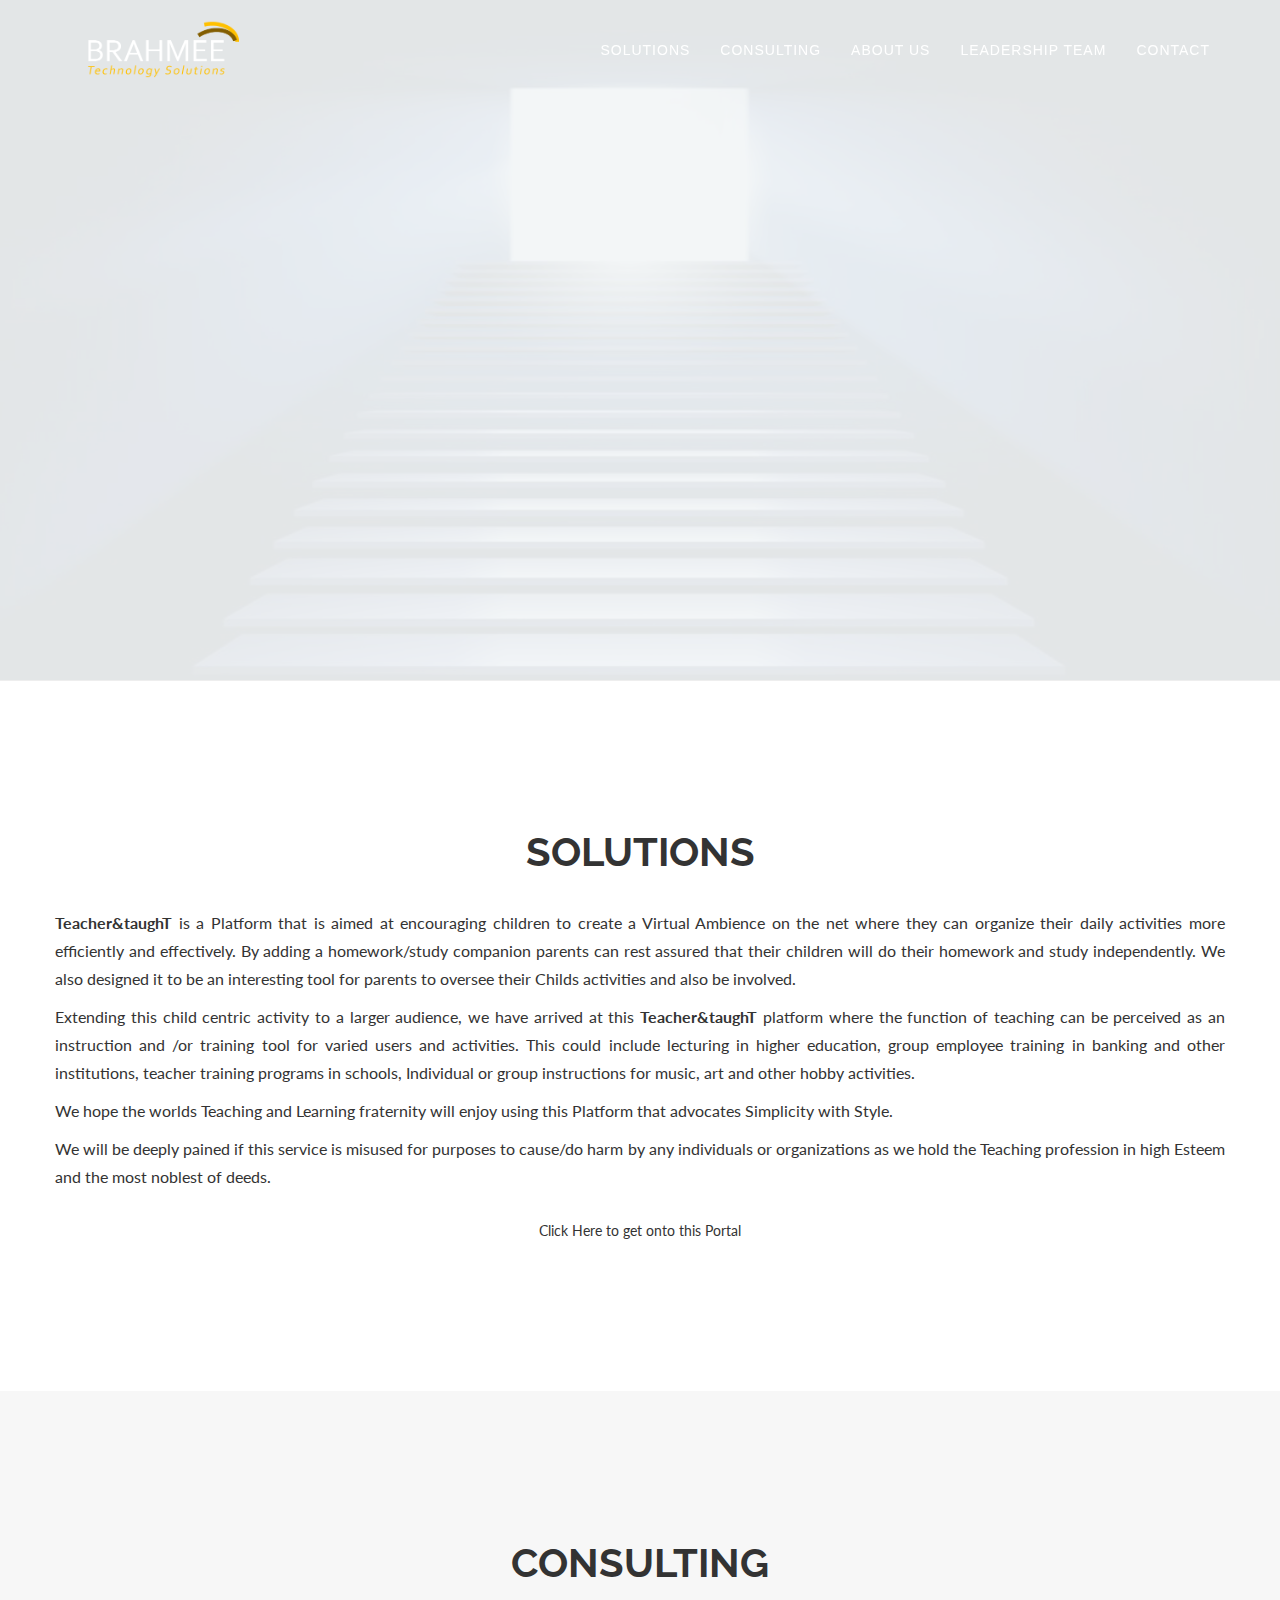
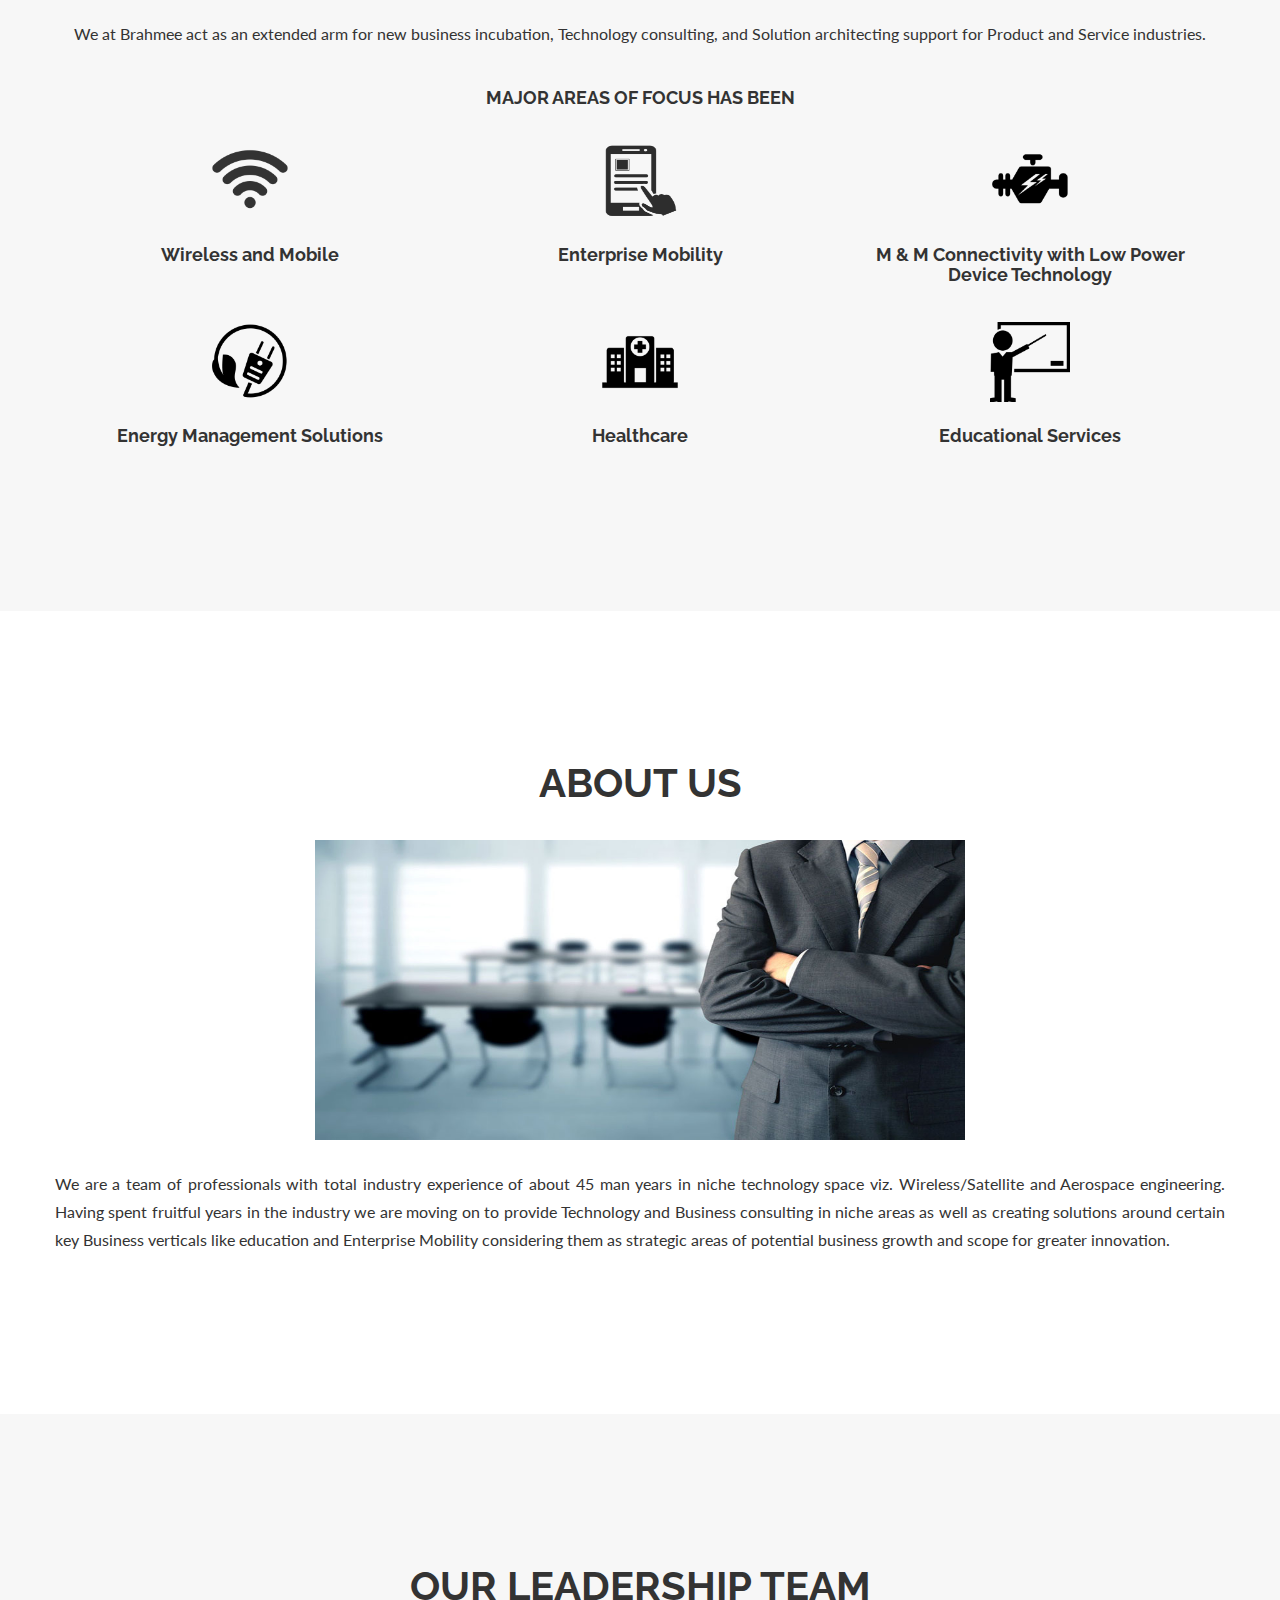
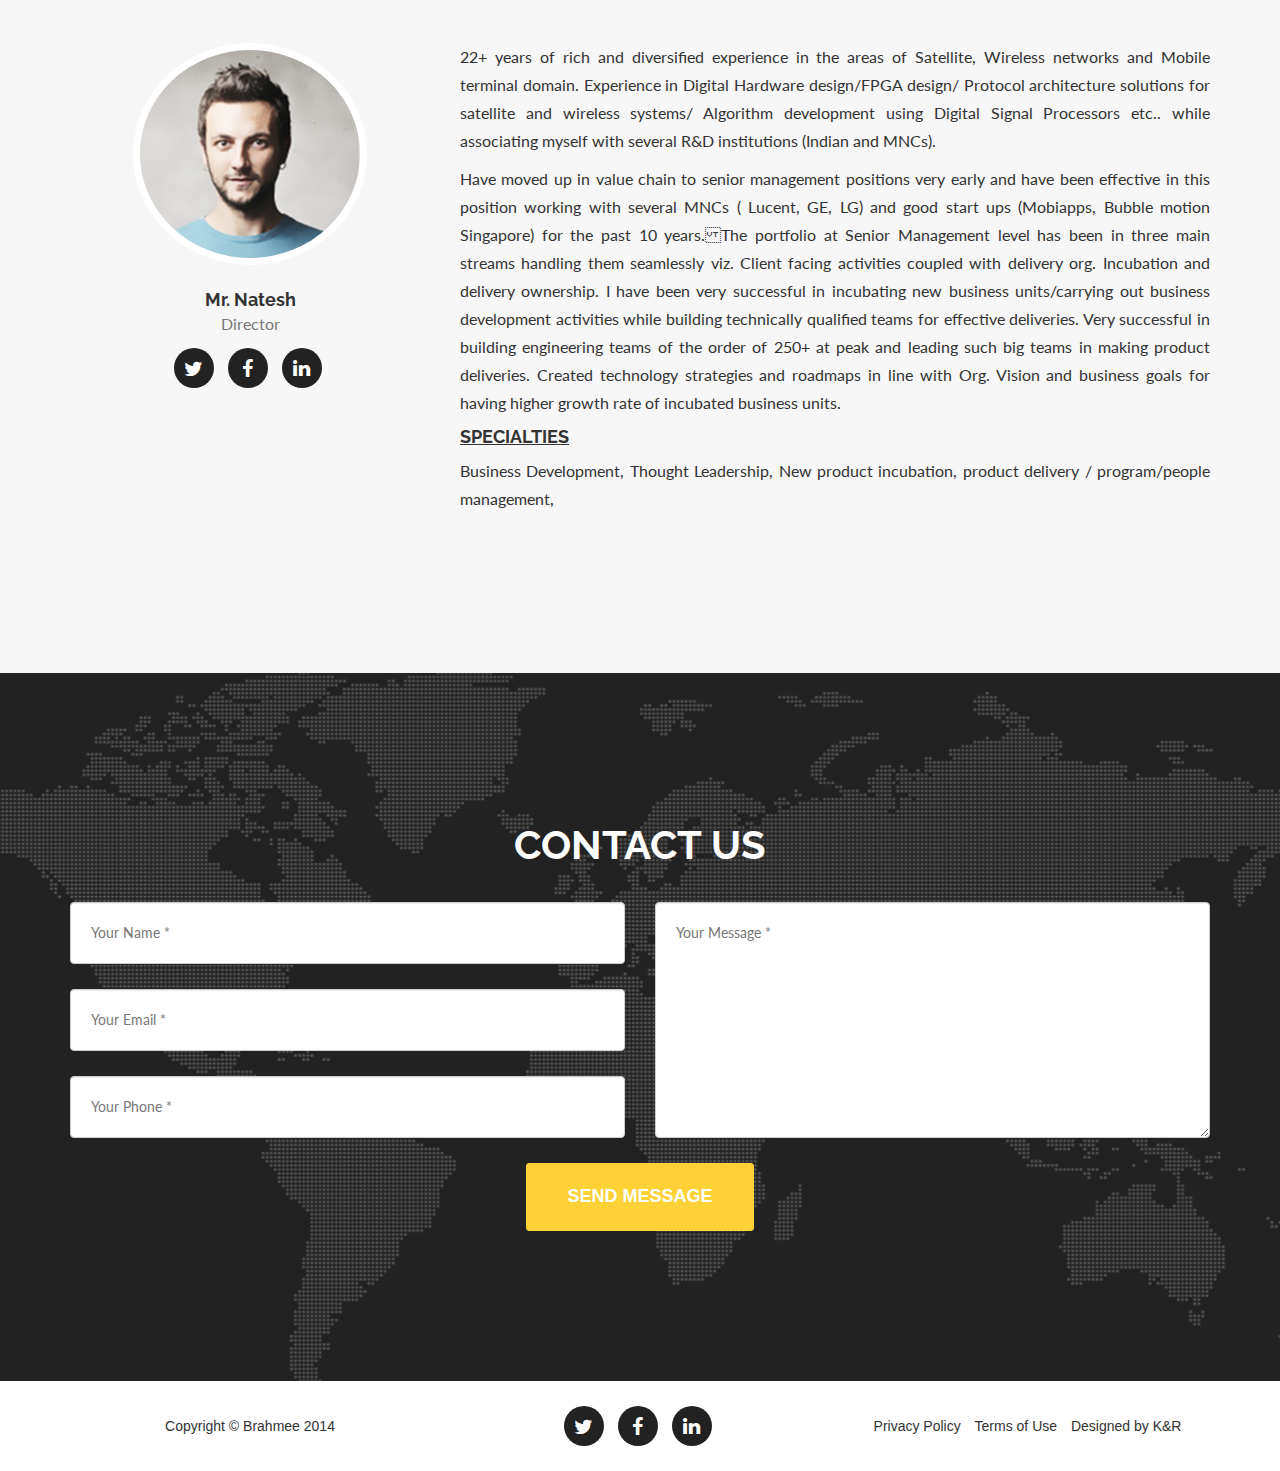
<file: agency/index.html>
<!DOCTYPE html>
<html lang="en">

<head>

    <meta charset="utf-8">
    <meta http-equiv="X-UA-Compatible" content="IE=edge">
    <meta name="viewport" content="width=device-width, initial-scale=1">
    <meta name="description" content="">
    <meta name="author" content="">

    <title>Brahmee</title>

    <!-- Bootstrap Core CSS -->
    <link href="css/bootstrap.min.css" rel="stylesheet">

    <!-- Custom CSS -->
    <link href="css/agency.css" rel="stylesheet">

    <!-- Custom Fonts -->
    <link href="font-awesome-4.1.0/css/font-awesome.min.css" rel="stylesheet" type="text/css"> 

	
	<!-- BODY Font -->
	<link href='http://fonts.googleapis.com/css?family=Lato' rel='stylesheet' type='text/css'>
    <link href='http://fonts.googleapis.com/css?family=Raleway' rel='stylesheet' type='text/css'>

    <!-- REVOLUTION SLIDER -->
    <link rel="stylesheet" type="text/css" href="js/revolutionslider/rs-plugin/css/settings.css" media="screen" />
    <link rel="stylesheet" type="text/css" href="js/revolutionslider/css/slider_main.css" media="screen" />
	
	
	
	
    <!-- HTML5 Shim and Respond.js IE8 support of HTML5 elements and media queries -->
    <!-- WARNING: Respond.js doesn't work if you view the page via file:// -->
    <!--[if lt IE 9]>
        <script src="https://oss.maxcdn.com/libs/html5shiv/3.7.0/html5shiv.js"></script>
        <script src="https://oss.maxcdn.com/libs/respond.js/1.4.2/respond.min.js"></script>
    <![endif]-->

</head>

<body id="page-top" class="index">

    <!-- Navigation -->
    <nav class="navbar navbar-default navbar-fixed-top">
        <div class="container">
            <!-- Brand and toggle get grouped for better mobile display -->
            <div class="navbar-header page-scroll">
                <button type="button" class="navbar-toggle" data-toggle="collapse" data-target="#bs-example-navbar-collapse-1">
                    <span class="sr-only">Toggle navigation</span>
                    <span class="icon-bar"></span>
                    <span class="icon-bar"></span>
                    <span class="icon-bar"></span>
                </button>
                <a class="navbar-brand page-scroll" href="#page-top"><img src="img/logo.png" width="180px" height="auto" style="margin-top:-20px;"/></a>
            </div>

            <!-- Collect the nav links, forms, and other content for toggling -->
            <div class="collapse navbar-collapse" id="bs-example-navbar-collapse-1">
                <ul class="nav navbar-nav navbar-right">
                    <li class="hidden">
                        <a href="#page-top"></a>
                    </li>
                    <li>
                        <a class="page-scroll" href="#solutions">Solutions</a>
                    </li>
                    <li>
                        <a class="page-scroll" href="#consulting">Consulting</a>
                    </li>
                    <li>
                        <a class="page-scroll" href="#about">About Us</a>
                    </li>
                    <li>
                        <a class="page-scroll" href="#team">Leadership Team</a>
                    </li>
                    <li>
                        <a class="page-scroll" href="#contact">Contact</a>
                    </li>
                </ul>
            </div>
            <!-- /.navbar-collapse -->
        </div>
        <!-- /.container-fluid -->
    </nav>

    <!-- Header -->
    <header>
        <div class="container">
             <div class="tp-banner-container">
                <div class="tp-banner">
                
                    <ul>
                        <!-- SLIDE 1 -->
                        <li data-transition="fade" data-slotamount="7" data-masterspeed="800" >
                        
                            <!-- MAIN IMAGE -->
                            <img src="img/header-bg.jpg" alt="slidebg1"  data-bgfit="cover" data-bgposition="center top" data-bgrepeat="no-repeat">

                            <div class="tp-caption skewfromtop ltl"
                                data-x="453" data-hoffset="0"
                                data-y="80"
                                data-customout="x:0;y:0;z:0;rotationX:0;rotationY:0;rotationZ:0;scaleX:0.75;scaleY:0.75;skewX:0;skewY:0;opacity:0;transformPerspective:600;transformOrigin:50% 50%;"
                                data-speed="1500"
                                data-start="4000"
                                data-easing="Power4.easeOut"
                                data-endspeed="500"
                                data-endeasing="Power1.easeIn"
                                data-captionhidden="on"
                                style="z-index: 3"><img src="img/btop.png" alt="">
                            </div>
                            
                            <div class="tp-caption small_light_white skewfromleft customout"
                                data-x="470"
                                data-y="330"
                                data-customout="x:0;y:0;z:0;rotationX:0;rotationY:0;rotationZ:0;scaleX:0.75;scaleY:0.75;skewX:0;skewY:0;opacity:0;transformPerspective:600;transformOrigin:50% 50%;"
                                data-speed="800"
                                data-start="2700"
                                data-easing="Power4.easeOut"
                                data-endspeed="300"
                                data-endeasing="Power1.easeIn"
                                data-captionhidden="on"
                                style="z-index: 6"> 

                                <a href="#" class="button_slider"><i class="fa fa-hand-o-right"></i>&nbsp; Knowledge </a>

                            </div>
                            
                            <div class="tp-caption mediumlarge_light_white customin"
                                data-x="445"
                                data-y="370"
                                data-customin="x:0;y:0;z:0;rotationX:90;rotationY:0;rotationZ:0;scaleX:1;scaleY:1;skewX:0;skewY:0;opacity:0;transformPerspective:200;transformOrigin:50% 0%;"
                                data-speed="800"
                                data-start="2000"
                                data-easing="Back.easeInOut"
                                data-endspeed="400"
                                data-endeasing="Back.easeIn"
                                style="z-index: 14">

                                <a href="#" class="button_slider"><i class="fa fa-hand-o-right"></i>&nbsp; Experience </a>

                            </div>
         
                            <div class="tp-caption large_bold_white skewfromright customout"
                                data-x="420"
                                data-y="412"
                                data-customout="x:0;y:0;z:0;rotationX:0;rotationY:0;rotationZ:0;scaleX:0.75;scaleY:0.75;skewX:0;skewY:0;opacity:0;transformPerspective:600;transformOrigin:50% 50%;"
                                data-speed="800"
                                data-start="1500"
                                data-easing="Power4.easeOut"
                                data-endspeed="300"
                                data-endeasing="Power1.easeIn"
                                data-captionhidden="on"
                                style="z-index: 6">

                                <a href="#" class="button_slider"><i class="fa fa-hand-o-right"></i>&nbsp; Education </a>

                            </div>
                             
                            
                            
                        </li>    
                        
                    </ul>

                </div>
            </div>
        </div>
    </header>

    <!-- Solutions Section -->
    <section id="solutions">
        <div class="container">
            <div class="row">
                <div class="col-lg-12 text-center">
                    <h2 class="section-heading">Solutions</h2>
                    
                </div>
            </div><br/>
            <div class="row text-center">
                
				<p align="justify">
				<b> Teacher&taughT </b> is a  Platform that is aimed at encouraging children to create a Virtual Ambience on the net where they can organize their daily activities more efficiently and effectively. By adding a homework/study companion parents can rest assured that their children will do their homework and study independently. We also designed it to be an interesting tool for parents to oversee their Childs activities and also be involved.

				</p>
				
				<p align="justify">
					Extending this child centric activity to a larger audience, we have arrived at this <b> Teacher&taughT </b> platform where the function of teaching can be perceived as an instruction and /or training tool for varied users and activities. This could include lecturing in higher education, group employee training in banking and other institutions, teacher training programs in schools, Individual or group instructions for music, art and other hobby activities.

				</p>
				
				<p align="justify">
				We hope the worlds Teaching and Learning fraternity will enjoy using this Platform that advocates Simplicity with Style.
				</p>
				
				<p align="justify">
						We will be deeply pained if this service is misused for purposes to cause/do harm by any individuals or organizations as we hold the Teaching profession in high Esteem and the most noblest of deeds.
				</p>
				<br/>
				<a href="#">Click  Here to get onto this Portal </a>
				
				
            </div>
        </div>
    </section>

    <!-- Consulting Grid Section -->
    <section id="consulting" class="bg-light-gray">
        <div class="container">
            <div class="row">
                <div class="col-lg-12 text-center">
                    <h2 class="section-heading">Consulting</h2>
                    
                </div>
            </div><br/>
			<div class="row text-center">
			<p>
				We at Brahmee act as an extended arm for new business incubation, Technology consulting, and Solution architecting support for Product and Service industries. 
			</p><br/>
			<h4>Major Areas of Focus has been </h4>
			</div>
            <div class="row text-center">
                <div class="col-md-4">
                    <span class="fa-stack fa-4x">
                        <!--<i class="fa fa-circle fa-stack-2x text-primary"></i>
                        <i class="fa fa-shopping-cart fa-stack-1x fa-inverse"></i>-->
						<img src="img/services_images/1.png" width="80px" height="80px"/>
                    </span>
                    <h4 class="service-heading">Wireless  and Mobile </h4>
                    
                </div>
                <div class="col-md-4">
                    <span class="fa-stack fa-4x">
                        <img src="img/services_images/2.png" width="80px" height="80px"/>
                    </span>
                    <h4 class="service-heading">Enterprise Mobility</h4>
                    
                </div>
                <div class="col-md-4">
                    <span class="fa-stack fa-4x">
                        <img src="img/services_images/3.png" width="80px" height="80px"/>
                    </span>
                    <h4 class="service-heading">M & M Connectivity with Low Power Device Technology</h4>
                    
                </div>
				 <div class="col-md-4">
                    <span class="fa-stack fa-4x">
                        <img src="img/services_images/4.png" width="80px" height="80px"/>
                    </span>
                    <h4 class="service-heading">Energy Management Solutions</h4>
                    
                </div>
				 <div class="col-md-4">
                    <span class="fa-stack fa-4x">
                      <img src="img/services_images/5.png" width="80px" height="80px"/>
                    </span>
                    <h4 class="service-heading">Healthcare</h4>
                    
                </div>
				 <div class="col-md-4">
                    <span class="fa-stack fa-4x">
                        <img src="img/services_images/6.png" width="80px" height="80px"/>
                    </span>
                    <h4 class="service-heading">Educational Services</h4>
                    
                </div>
            </div>
        </div>
    </section>

    <!-- About Section -->
    <section id="about">
        <div class="container">
            <div class="row">
                <div class="col-lg-12 text-center">
                    <h2 class="section-heading">About Us</h2>
                    
                </div>
            </div><br/>
            <div class="row">
                <div class="text-center">
				<img 	src="img/About Us.jpg" width="650px" height="300px"/>
				<br/>
                    
					<p align="justify" style="padding-top:30px;">
							We are a team of professionals with total industry experience of about 45 man years in niche technology space viz. Wireless/Satellite and Aerospace engineering. Having spent fruitful years in the industry we are moving on to provide Technology and Business consulting in niche areas as well as  creating solutions around certain key Business verticals like education and Enterprise Mobility considering them as strategic areas of potential business growth and scope for greater innovation.
					</p>
                </div>
            </div>
        </div>
    </section>

    <!-- Team Section -->
    <section id="team" class="bg-light-gray">
        <div class="container">
            <div class="row">
                <div class="col-lg-12 text-center">
                    <h2 class="section-heading">Our Leadership Team</h2>
                    
                </div>
            </div><br/>
            <div class="row">
                <div class="col-sm-4">
                    <div class="team-member">
                        <img src="img/team/19.jpg" class="img-responsive img-circle" alt="">
                        <h4>Mr. Natesh</h4>
                        <p class="text-muted"> Director </p>
                        <ul class="list-inline social-buttons">
                            <li><a href="#"><i class="fa fa-twitter"></i></a>
                            </li>
                            <li><a href="#"><i class="fa fa-facebook"></i></a>
                            </li>
                            <li><a href="#"><i class="fa fa-linkedin"></i></a>
                            </li>
                        </ul>
                    </div>
                </div>
				<div class="col-sm-8">
                <p align="justify">
				22+ years of rich and diversified experience in the areas of Satellite, Wireless networks and Mobile terminal domain. Experience in Digital Hardware design/FPGA design/ Protocol architecture solutions for satellite and wireless systems/ Algorithm development using Digital Signal Processors etc.. while associating myself with several R&D institutions (Indian  and MNCs).
				</p>
				
				<p align="justify">
				Have moved up in value chain to senior management positions very early and have been effective in this position working with several MNCs ( Lucent, GE, LG) and good start ups (Mobiapps, Bubble motion Singapore) for the past 10 years.The portfolio at Senior Management level has been in three main streams handling them seamlessly viz. Client facing activities coupled with delivery org. Incubation and delivery ownership. I have been very successful in incubating new business units/carrying out business development activities while building technically qualified teams for effective deliveries. Very successful in building engineering teams of the order of 250+ at peak and leading such big teams in making product deliveries. Created technology strategies and roadmaps in line with Org. Vision and business goals for having higher growth rate of incubated business units.
				</p>
				<h4><u>Specialties</u></h4>
				<p align="justify">
				Business Development, Thought Leadership, New product incubation, product  delivery /  program/people management,
				</p>
				</div>
            </div>
            
        </div>
    </section>

    
    <section id="contact">
        <div class="container">
            <div class="row">
                <div class="col-lg-12 text-center">
                    <h2 class="section-heading">Contact Us</h2>
    
                </div>
            </div><br/>
            <div class="row">
                <div class="col-lg-12">
                    <form name="sentMessage" id="contactForm" novalidate>
                        <div class="row">
                            <div class="col-md-6">
                                <div class="form-group">
                                    <input type="text" class="form-control" placeholder="Your Name *" id="name" required data-validation-required-message="Please enter your name.">
                                    <p class="help-block text-danger"></p>
                                </div>
                                <div class="form-group">
                                    <input type="email" class="form-control" placeholder="Your Email *" id="email" required data-validation-required-message="Please enter your email address.">
                                    <p class="help-block text-danger"></p>
                                </div>
                                <div class="form-group">
                                    <input type="tel" class="form-control" placeholder="Your Phone *" id="phone" required data-validation-required-message="Please enter your phone number.">
                                    <p class="help-block text-danger"></p>
                                </div>
                            </div>
                            <div class="col-md-6">
                                <div class="form-group">
                                    <textarea class="form-control" placeholder="Your Message *" id="message" required data-validation-required-message="Please enter a message."></textarea>
                                    <p class="help-block text-danger"></p>
                                </div>
                            </div>
                            <div class="clearfix"></div>
                            <div class="col-lg-12 text-center">
                                <div id="success"></div>
                                <button type="submit" class="btn btn-xl">Send Message</button>
                            </div>
                        </div>
                    </form>
                </div>
            </div>
        </div>
    </section>

    <footer>
        <div class="container">
            <div class="row">
                <div class="col-md-4">
                    <span class="copyright">Copyright &copy; Brahmee 2014</span>
                </div>
                <div class="col-md-4">
                    <ul class="list-inline social-buttons">
                        <li><a href="#"><i class="fa fa-twitter"></i></a>
                        </li>
                        <li><a href="#"><i class="fa fa-facebook"></i></a>
                        </li>
                        <li><a href="#"><i class="fa fa-linkedin"></i></a>
                        </li>
                    </ul>
                </div>
                <div class="col-md-4">
                    <ul class="list-inline quicklinks">
                        <li><a href="#">Privacy Policy</a>
                        </li>
                        <li><a href="#">Terms of Use</a>
                        </li>
                        <li><a href="#"> Designed by K&R </a>
                        </li>
                    </ul>
                </div>
            </div>
        </div>
    </footer>

     <!-- jQuery Version 1.11.0 -->
    <script src="js/jquery-1.11.0.js"></script> 

    <!-- SLIDER REVOLUTION 4.x SCRIPTS  -->
    <script type="text/javascript" src="js/revolutionslider/rs-plugin/js/jquery.themepunch.plugins.min.js"></script>
    <script type="text/javascript" src="js/revolutionslider/rs-plugin/js/jquery.themepunch.revolution.min.js"></script>

    <!-- REVOLUTION SLIDER -->
    <script type="text/javascript">

        var revapi;

        jQuery(document).ready(function() {

               revapi = jQuery('.tp-banner').revolution(
                {
                    delay:9000,
                    startwidth:1170,
                    startheight:680,
                    hideThumbs:10,
                    fullWidth:"on",
                    forceFullWidth:"on"
                });

        }); //ready

    </script>

   

    <!-- Bootstrap Core JavaScript -->
    <script src="js/bootstrap.min.js"></script>

    <!-- Plugin JavaScript -->
    <script src="js/jquery.easing.min.js"></script>
    <script src="js/classie.js"></script>
    <script src="js/cbpAnimatedHeader.js"></script>

    <!-- Contact Form JavaScript -->
    <script src="js/jqBootstrapValidation.js"></script>
    <script src="js/contact_me.js"></script>

    <!-- Custom Theme JavaScript -->
    <script src="js/agency.js"></script>

</body>

</html>
</file>
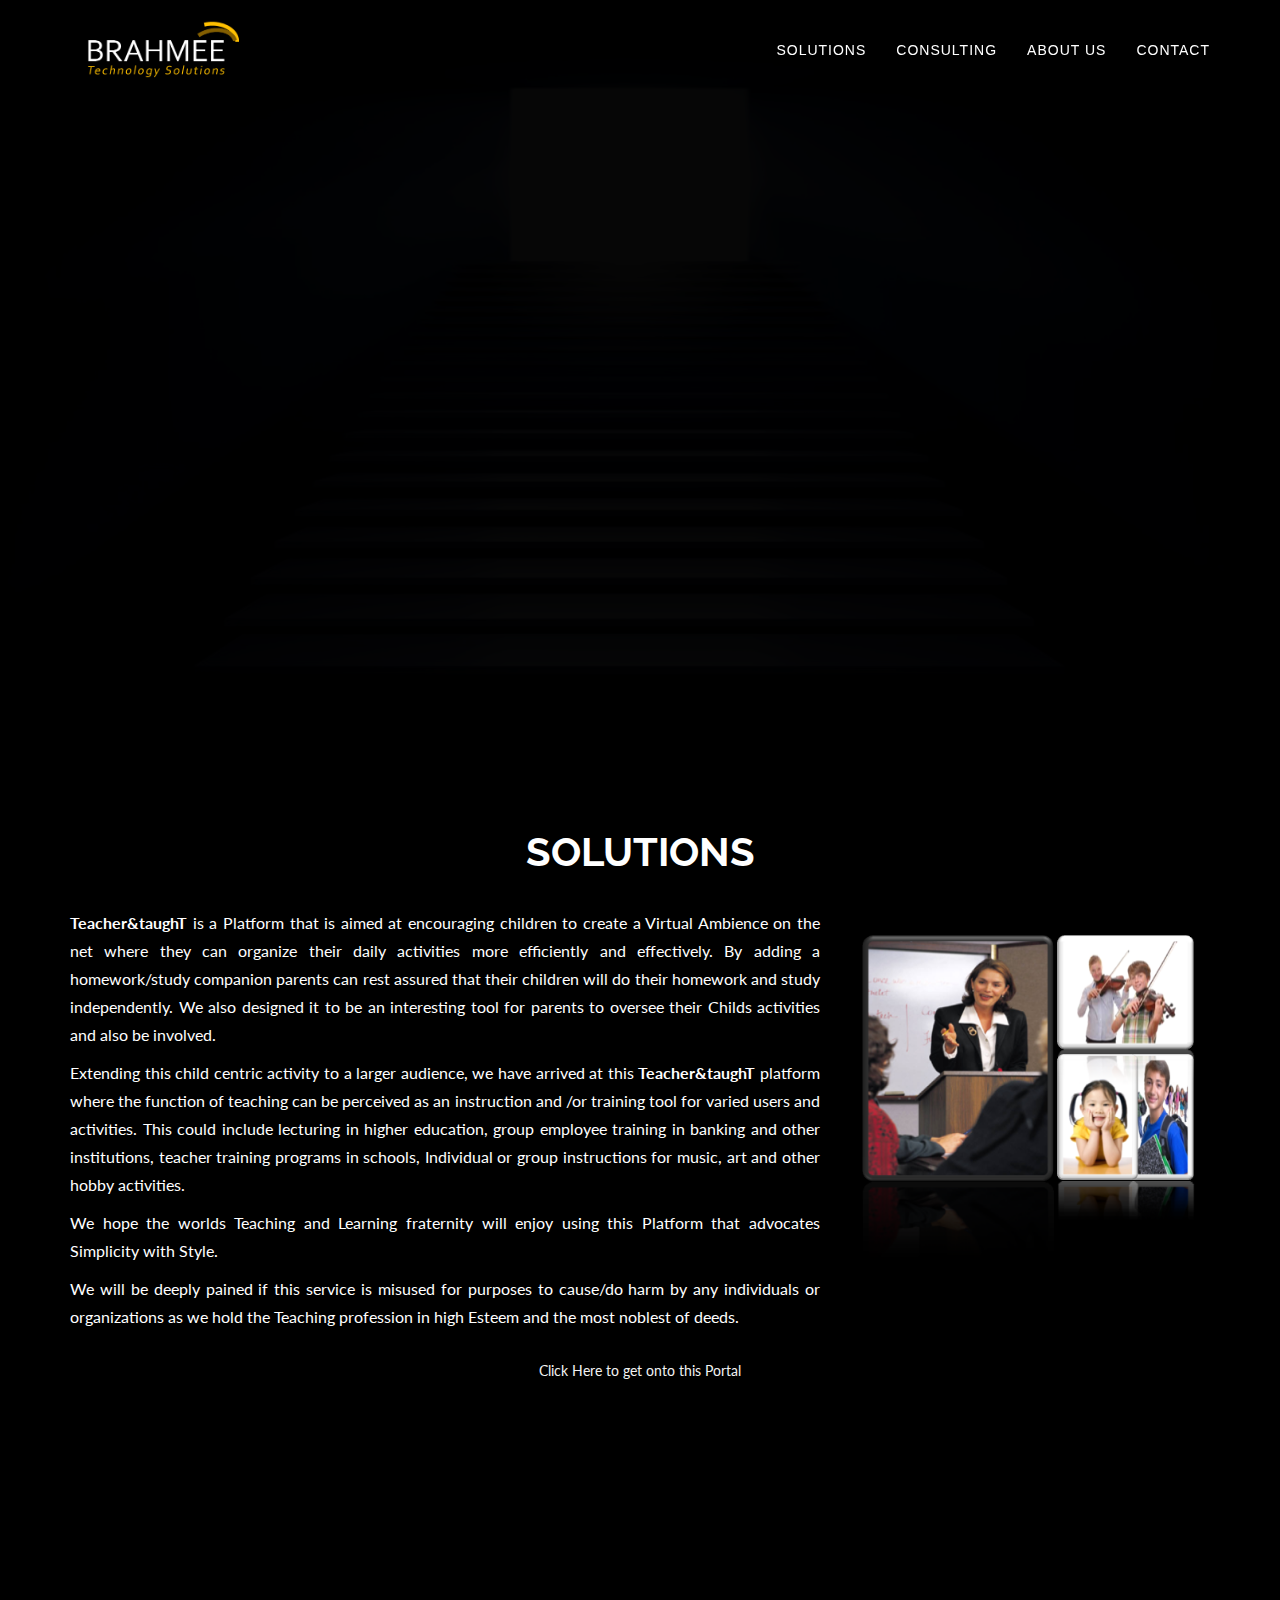
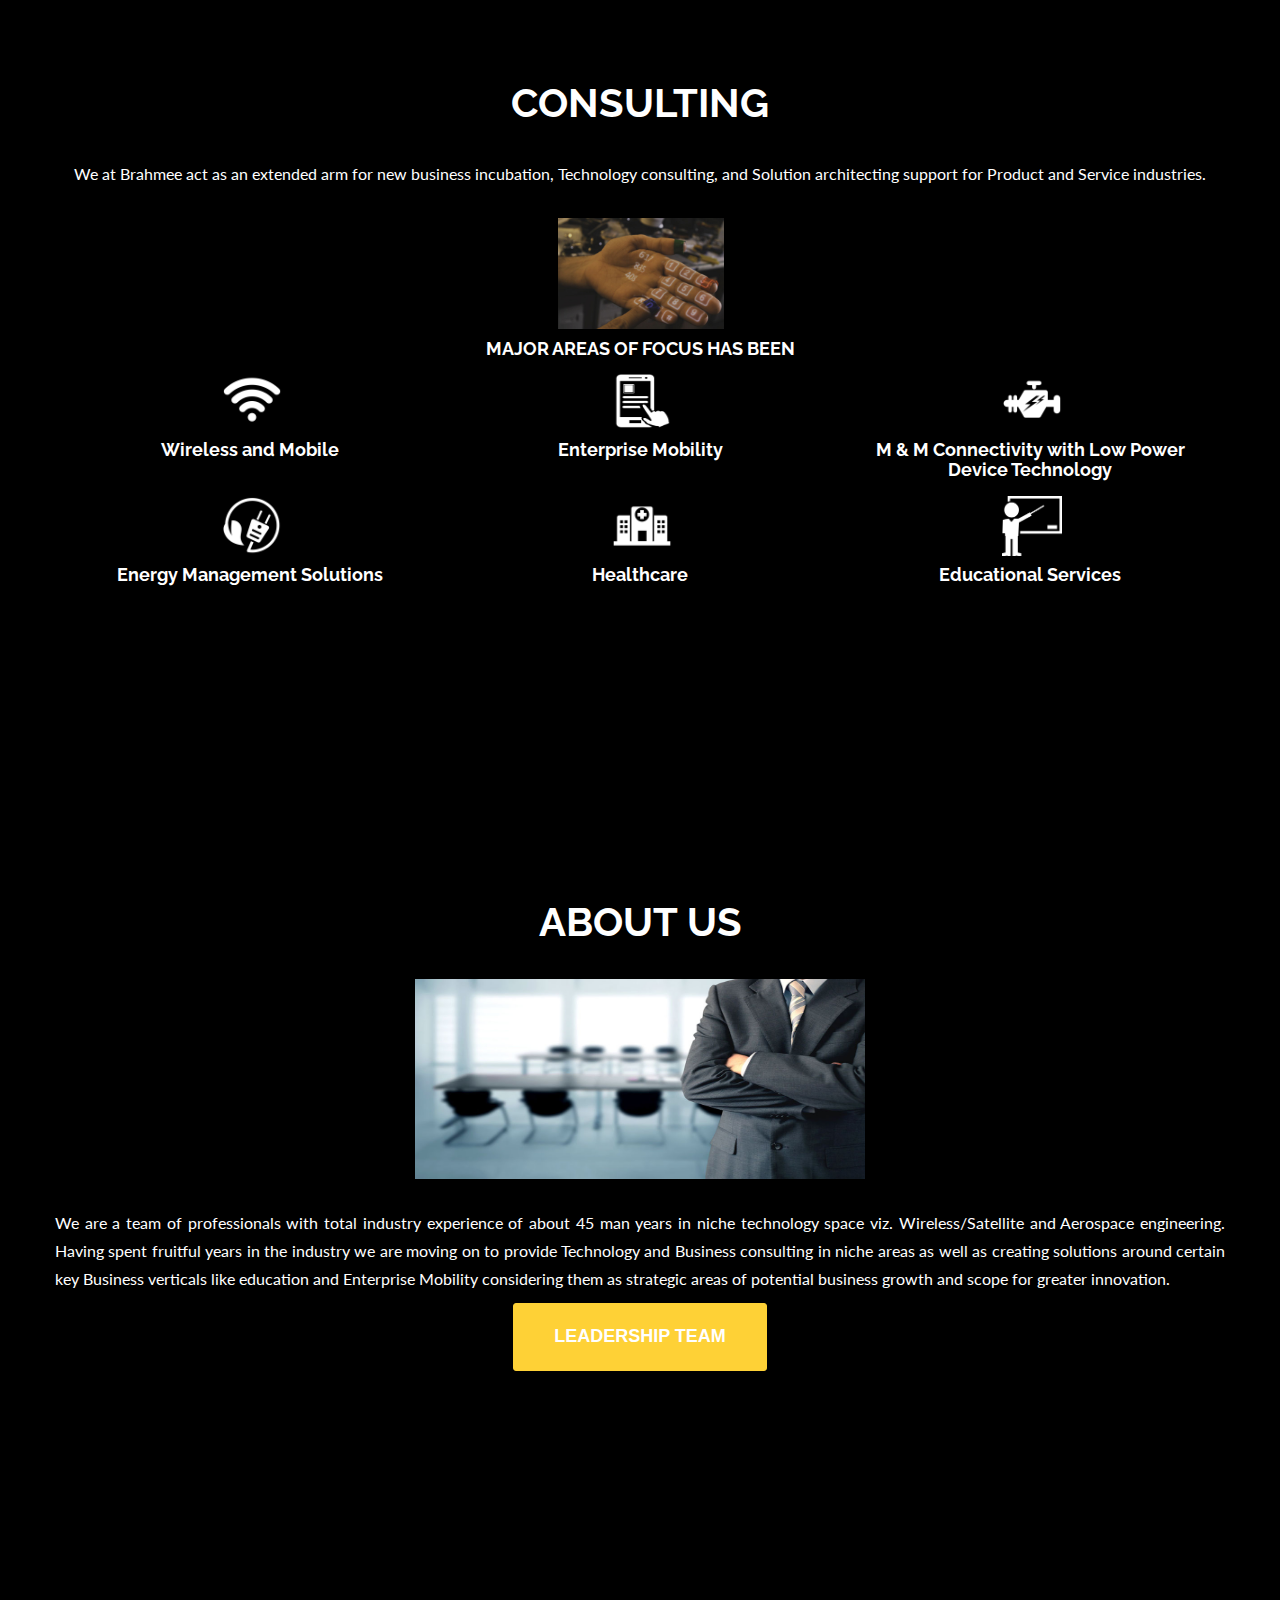
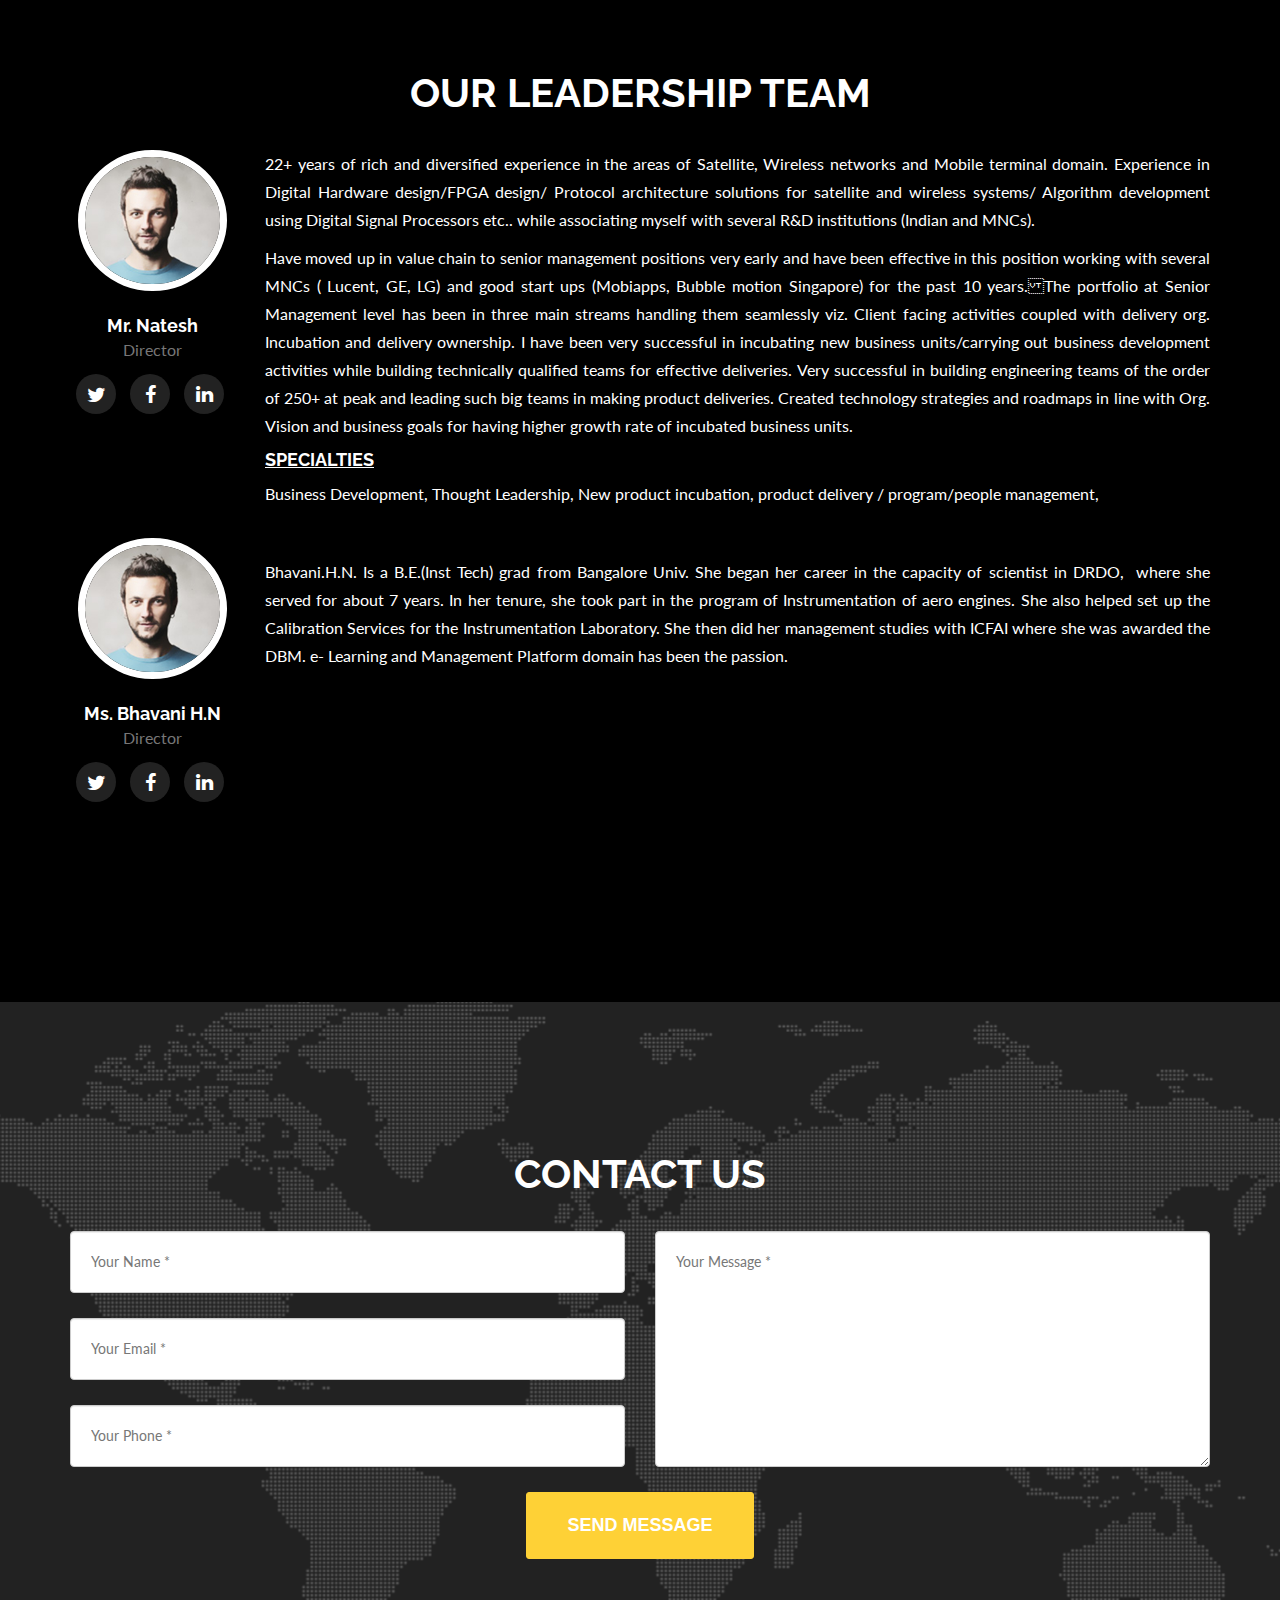
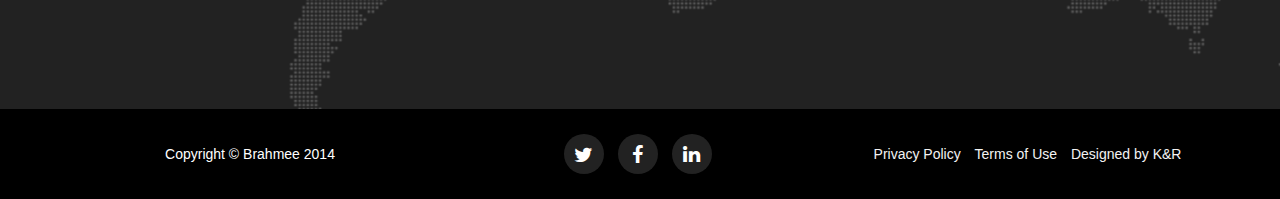
<file: web/index.html>
<!DOCTYPE html>
<html lang="en">

<head>

    <meta charset="utf-8">
    <meta http-equiv="X-UA-Compatible" content="IE=edge">
    <meta name="viewport" content="width=device-width, initial-scale=1">
    <meta name="description" content="">
    <meta name="author" content="">

    <title>Brahmee</title>

    <!-- Bootstrap Core CSS -->
    <link href="css/bootstrap.min.css" rel="stylesheet">

    <!-- Custom CSS -->
    <link href="css/agency.css" rel="stylesheet">

    <!-- Custom Fonts -->
    <link href="font-awesome-4.1.0/css/font-awesome.min.css" rel="stylesheet" type="text/css"> 

	
	<!-- BODY Font -->
	<link href='http://fonts.googleapis.com/css?family=Lato' rel='stylesheet' type='text/css'>
    <link href='http://fonts.googleapis.com/css?family=Raleway' rel='stylesheet' type='text/css'>

    <!-- REVOLUTION SLIDER -->
    <link rel="stylesheet" type="text/css" href="js/revolutionslider/rs-plugin/css/settings.css" media="screen" />
    <link rel="stylesheet" type="text/css" href="js/revolutionslider/css/slider_main.css" media="screen" />
	
	
	
	
    <!-- HTML5 Shim and Respond.js IE8 support of HTML5 elements and media queries -->
    <!-- WARNING: Respond.js doesn't work if you view the page via file:// -->
    <!--[if lt IE 9]>
        <script src="https://oss.maxcdn.com/libs/html5shiv/3.7.0/html5shiv.js"></script>
        <script src="https://oss.maxcdn.com/libs/respond.js/1.4.2/respond.min.js"></script>
    <![endif]-->

</head>

<body id="page-top" class="index">

    <!-- Navigation -->
    <nav class="navbar navbar-default navbar-fixed-top">
        <div class="container">
            <!-- Brand and toggle get grouped for better mobile display -->
            <div class="navbar-header page-scroll">
                <button type="button" class="navbar-toggle" data-toggle="collapse" data-target="#bs-example-navbar-collapse-1">
                    <span class="sr-only">Toggle navigation</span>
                    <span class="icon-bar"></span>
                    <span class="icon-bar"></span>
                    <span class="icon-bar"></span>
                </button>
                <a class="navbar-brand page-scroll" href="#page-top"><img src="img/logo.png" width="180px" height="auto" style="margin-top:-20px;"/></a>
            </div>

            <!-- Collect the nav links, forms, and other content for toggling -->
            <div class="collapse navbar-collapse" id="bs-example-navbar-collapse-1">
                <ul class="nav navbar-nav navbar-right">
                    <li class="hidden">
                        <a href="#page-top"></a>
                    </li>
                    <li>
                        <a class="page-scroll" href="#solutions">Solutions</a>
                    </li>
                    <li>
                        <a class="page-scroll" href="#consulting">Consulting</a>
                    </li>
                    <li>
                        <a class="page-scroll" href="#about">About Us</a>
                    </li>
                    <!--<li>
                        <a class="page-scroll" href="#team">Leadership Team</a>
                    </li>-->
                    <li>
                        <a class="page-scroll" href="#contact">Contact</a>
                    </li>
                </ul>
            </div>
            <!-- /.navbar-collapse -->
        </div>
        <!-- /.container-fluid -->
    </nav>

    <!-- Header -->
    <header>
        <div class="container">
             <div class="tp-banner-container">
                <div class="tp-banner">
                
                    <ul>
                        <!-- SLIDE 1 -->
                        <li data-transition="fade" data-slotamount="7" data-masterspeed="800" >
                        
                            <!-- MAIN IMAGE -->
                            <img src="img/header-bg.jpg" alt="slidebg1"  data-bgfit="cover" data-bgposition="center top" data-bgrepeat="no-repeat">

                            <!-- SANSKRIT image  -->
                            <div class="tp-caption skewfromright customout"
                                data-x="180" data-hoffset="0"
                                data-y="440"
                                data-customout="x:0;y:0;z:0;rotationX:0;rotationY:0;rotationZ:0;scaleX:0.75;scaleY:0.75;skewX:0;skewY:0;opacity:0;transformPerspective:600;transformOrigin:50% 50%;"
                                data-speed="800"
                                data-start="4500"
                                data-easing="Power4.easeOut"
                                data-endspeed="300"
                                data-endeasing="Power1.easeIn"
                                data-captionhidden="on"
                                style="z-index: 3"><img src="img/sans.png" alt="">
                            </div>
                            <!-- ./ SANSKRIT image  -->
 

                            <div class="tp-caption small_light_white skewfromleft customout"
                                data-x="460"
                                data-y="140"
                                data-customout="x:0;y:0;z:68;rotationX:50;rotationY:0;rotationZ:0;scaleX:0.75;scaleY:0.75;skewX:0;skewY:0;opacity:0;transformPerspective:900;transformOrigin:50% 50%;"
                                data-speed="2200"
                                data-start="3000"
                                data-easing="Power4.easeOut"
                                data-endspeed="300"
                                data-endeasing="Power1.easeIn"
                                data-captionhidden="on"
                                style="z-index: 6"> 

                                <p class="innovation"> INNOVATION </p>

                            </div>
                            
                            <div class="tp-caption small_light_white skewfromleft customout"
                                data-x="470"
                                data-y="290"
                                data-customout="x:0;y:0;z:0;rotationX:0;rotationY:0;rotationZ:0;scaleX:0.75;scaleY:0.75;skewX:0;skewY:0;opacity:0;transformPerspective:600;transformOrigin:50% 50%;"
                                data-speed="800"
                                data-start="2700"
                                data-easing="Power4.easeOut"
                                data-endspeed="300"
                                data-endeasing="Power1.easeIn"
                                data-captionhidden="on"
                                style="z-index: 6"> 

                                <a href="#" class="button_slider"><i class="fa fa-hand-o-right"></i>&nbsp; Knowledge </a>

                            </div>
                            
                            <div class="tp-caption mediumlarge_light_white customin"
                                data-x="445"
                                data-y="330"
                                data-customin="x:0;y:0;z:0;rotationX:90;rotationY:0;rotationZ:0;scaleX:1;scaleY:1;skewX:0;skewY:0;opacity:0;transformPerspective:200;transformOrigin:50% 0%;"
                                data-speed="800"
                                data-start="2000"
                                data-easing="Back.easeInOut"
                                data-endspeed="400"
                                data-endeasing="Back.easeIn"
                                style="z-index: 14">

                                <a href="#" class="button_slider"><i class="fa fa-hand-o-right"></i>&nbsp; Experience </a>

                            </div>
         
                            <div class="tp-caption large_bold_white skewfromright customout"
                                data-x="420"
                                data-y="372"
                                data-customout="x:0;y:0;z:0;rotationX:0;rotationY:0;rotationZ:0;scaleX:0.75;scaleY:0.75;skewX:0;skewY:0;opacity:0;transformPerspective:600;transformOrigin:50% 50%;"
                                data-speed="800"
                                data-start="1500"
                                data-easing="Power4.easeOut"
                                data-endspeed="300"
                                data-endeasing="Power1.easeIn"
                                data-captionhidden="on"
                                style="z-index: 6">

                                <a href="#" class="button_slider"><i class="fa fa-hand-o-right"></i>&nbsp; Education </a> 
                            </div>                              
                             
                        </li>    
                        
                    </ul>

                </div>
            </div>
        </div>
    </header>

    <!-- Solutions Section -->
    <section id="solutions">
        <div class="container">
            <div class="row">
                <div class="col-lg-12 text-center">
                    <h2 class="section-heading">Solutions</h2>
                    
                </div>
            </div><br/>
            <div class="row">

                <div class="col-md-8">
                    <p align="justify">
                    <b> Teacher&taughT </b> is a  Platform that is aimed at encouraging children to create a Virtual Ambience on the net where they can organize their daily activities more efficiently and effectively. By adding a homework/study companion parents can rest assured that their children will do their homework and study independently. We also designed it to be an interesting tool for parents to oversee their Childs activities and also be involved.

                    </p>
                    
                    <p align="justify">
                        Extending this child centric activity to a larger audience, we have arrived at this <b> Teacher&taughT </b> platform where the function of teaching can be perceived as an instruction and /or training tool for varied users and activities. This could include lecturing in higher education, group employee training in banking and other institutions, teacher training programs in schools, Individual or group instructions for music, art and other hobby activities.

                    </p>
                    
                    <p align="justify">
                    We hope the worlds Teaching and Learning fraternity will enjoy using this Platform that advocates Simplicity with Style.
                    </p>
                    
                    <p align="justify">
                            We will be deeply pained if this service is misused for purposes to cause/do harm by any individuals or organizations as we hold the Teaching profession in high Esteem and the most noblest of deeds.
                    </p>
                </div>

                <div class="col-md-4">
                    <img src="img/solutions.png" class="img-responsive">
                </div> 
            </div>

            <div class="row text-center"> 
                <br>
                <a href="#">Click  Here to get onto this Portal </a> 
            </div>
        </div>
    </section>

    <!-- Consulting Grid Section -->
    <section id="consulting" >
        <div class="container">
            <div class="row">
                <div class="col-lg-12 text-center">
                    <h2 class="section-heading">Consulting</h2>
                    
                </div>
            </div><br/>
			<div class="row text-center">
			<p>
				We at Brahmee act as an extended arm for new business incubation, Technology consulting, and Solution architecting support for Product and Service industries. 
			</p><br/>
			<div class="col-md-6 col-md-offset-5">
			<img src="img/sixthsense.jpg" class="img-responsive" width="30%" height="30%" />
			</div><br/>
			
			</div>
            <div class="row text-center">
			<h4>Major Areas of Focus has been </h4>
                <div class="col-md-4">
                    <span class="fa-stack fa-2x">
                        <!--<i class="fa fa-circle fa-stack-2x text-primary"></i>
                        <i class="fa fa-shopping-cart fa-stack-1x fa-inverse"></i>-->
						<img src="img/services_images/1.png" width="60px" height="60px"/>
                    </span>
                    <h4 class="service-heading">Wireless  and Mobile </h4>
                    
                </div>
                <div class="col-md-4">
                    <span class="fa-stack fa-2x">
                        <img src="img/services_images/2.png" width="60px" height="60px"/>
                    </span>
                    <h4 class="service-heading">Enterprise Mobility</h4>
                    
                </div>
                <div class="col-md-4">
                    <span class="fa-stack fa-2x">
                        <img src="img/services_images/3.png" width="60px" height="60px"/>
                    </span>
                    <h4 class="service-heading">M & M Connectivity with Low Power Device Technology</h4>
                    
                </div>
				 <div class="col-md-4">
                    <span class="fa-stack fa-2x">
                        <img src="img/services_images/4.png" width="60px" height="60px"/>
                    </span>
                    <h4 class="service-heading">Energy Management Solutions</h4>
                    
                </div>
				 <div class="col-md-4">
                    <span class="fa-stack fa-2x">
                      <img src="img/services_images/5.png" width="60px" height="60px"/>
                    </span>
                    <h4 class="service-heading">Healthcare</h4>
                    
                </div>
				 <div class="col-md-4">
                    <span class="fa-stack fa-2x">
                        <img src="img/services_images/6.png" width="60px" height="60px"/>
                    </span>
                    <h4 class="service-heading">Educational Services</h4>
                    
                </div>
            </div>
        </div>
    </section>

    <!-- About Section -->
    <section id="about">
        <div class="container">
            <div class="row">
                <div class="col-lg-12 text-center">
                    <h2 class="section-heading">About Us</h2>
                    
                </div>
            </div><br/>
            <div class="row">
                <div class="text-center">
				<img 	src="img/About Us.jpg" width="450px" height="200px"/>
				<br/>
                    
					<p align="justify" style="padding-top:30px;">
							We are a team of professionals with total industry experience of about 45 man years in niche technology space viz. Wireless/Satellite and Aerospace engineering. Having spent fruitful years in the industry we are moving on to provide Technology and Business consulting in niche areas as well as  creating solutions around certain key Business verticals like education and Enterprise Mobility considering them as strategic areas of potential business growth and scope for greater innovation.
					</p>
					<a class="btn btn-xl page-scroll" href="#team">Leadership Team</a>
                </div>
            </div>
        </div>
    </section>

    <!-- Team Section -->
    <section id="team" >
        <div class="container">
            <div class="row">
                <div class="col-lg-12 text-center">
                    <h2 class="section-heading">Our Leadership Team</h2>
                    
                </div>
            </div><br/>
            <div class="row">
                <div class="col-sm-2">
                    <div class="team-member">
                        <img src="img/team/19.jpg" class="img-responsive img-circle" style="width:90% !important;height:90% !important;" alt="">
                        <h4>Mr. Natesh</h4>
                        <p class="text-muted"> Director </p>
                        <ul class="list-inline social-buttons">
                            <li><a href="#"><i class="fa fa-twitter"></i></a>
                            </li>
                            <li><a href="#"><i class="fa fa-facebook"></i></a>
                            </li>
                            <li><a href="#"><i class="fa fa-linkedin"></i></a>
                            </li>
                        </ul>
                    </div>
                </div>
				<div class="col-sm-10">
                <p align="justify">
				22+ years of rich and diversified experience in the areas of Satellite, Wireless networks and Mobile terminal domain. Experience in Digital Hardware design/FPGA design/ Protocol architecture solutions for satellite and wireless systems/ Algorithm development using Digital Signal Processors etc.. while associating myself with several R&D institutions (Indian  and MNCs).
				</p>
				
				<p align="justify">
				Have moved up in value chain to senior management positions very early and have been effective in this position working with several MNCs ( Lucent, GE, LG) and good start ups (Mobiapps, Bubble motion Singapore) for the past 10 years.The portfolio at Senior Management level has been in three main streams handling them seamlessly viz. Client facing activities coupled with delivery org. Incubation and delivery ownership. I have been very successful in incubating new business units/carrying out business development activities while building technically qualified teams for effective deliveries. Very successful in building engineering teams of the order of 250+ at peak and leading such big teams in making product deliveries. Created technology strategies and roadmaps in line with Org. Vision and business goals for having higher growth rate of incubated business units.
				</p>
				<h4><u>Specialties</u></h4>
				<p align="justify">
				Business Development, Thought Leadership, New product incubation, product  delivery /  program/people management,
				</p>
				</div>
				<div class="clearfix"></div><br/>
				<div class="col-sm-2">
                    <div class="team-member">
                        <img src="img/team/19.jpg" class="img-responsive img-circle" style="width:90% !important;height:90% !important;" alt="">
                        <h4>Ms. Bhavani H.N </h4>
                        <p class="text-muted"> Director </p>
                        <ul class="list-inline social-buttons">
                            <li><a href="#"><i class="fa fa-twitter"></i></a>
                            </li>
                            <li><a href="#"><i class="fa fa-facebook"></i></a>
                            </li>
                            <li><a href="#"><i class="fa fa-linkedin"></i></a>
                            </li>
                        </ul>
                    </div>
                </div>
				<br/>
				<div class="col-sm-10">
                <p align="justify">
				Bhavani.H.N. Is a B.E.(Inst Tech) grad from Bangalore Univ. She began her career in the capacity of scientist in DRDO,  where she served for about 7 years. In her tenure, she took part in the program of Instrumentation of aero engines. She also helped set up the Calibration Services for the Instrumentation Laboratory. She then did her management studies with ICFAI where she was awarded the DBM. e- Learning and Management Platform domain has been the passion.

				</p>
				
            </div>
            
        </div>
    </section>

    
    <section id="contact">
        <div class="container">
            <div class="row">
                <div class="col-lg-12 text-center">
                    <h2 class="section-heading">Contact Us</h2>
    
                </div>
            </div><br/>
            <div class="row">
                <div class="col-lg-12">
                    <form name="sentMessage" id="contactForm" novalidate>
                        <div class="row">
                            <div class="col-md-6">
                                <div class="form-group">
                                    <input type="text" class="form-control" placeholder="Your Name *" id="name" required data-validation-required-message="Please enter your name.">
                                    <p class="help-block text-danger"></p>
                                </div>
                                <div class="form-group">
                                    <input type="email" class="form-control" placeholder="Your Email *" id="email" required data-validation-required-message="Please enter your email address.">
                                    <p class="help-block text-danger"></p>
                                </div>
                                <div class="form-group">
                                    <input type="tel" class="form-control" placeholder="Your Phone *" id="phone" required data-validation-required-message="Please enter your phone number.">
                                    <p class="help-block text-danger"></p>
                                </div>
                            </div>
                            <div class="col-md-6">
                                <div class="form-group">
                                    <textarea class="form-control" placeholder="Your Message *" id="message" required data-validation-required-message="Please enter a message."></textarea>
                                    <p class="help-block text-danger"></p>
                                </div>
                            </div>
                            <div class="clearfix"></div>
                            <div class="col-lg-12 text-center">
                                <div id="success"></div>
                                <button type="submit" class="btn btn-xl">Send Message</button>
                            </div>
                        </div>
                    </form>
                </div>
            </div>
        </div>
    </section>

    <footer>
        <div class="container">
            <div class="row">
                <div class="col-md-4">
                    <span class="copyright">Copyright &copy; Brahmee 2014</span>
                </div>
                <div class="col-md-4">
                    <ul class="list-inline social-buttons">
                        <li><a href="#"><i class="fa fa-twitter"></i></a>
                        </li>
                        <li><a href="#"><i class="fa fa-facebook"></i></a>
                        </li>
                        <li><a href="#"><i class="fa fa-linkedin"></i></a>
                        </li>
                    </ul>
                </div>
                <div class="col-md-4">
                    <ul class="list-inline quicklinks">
                        <li><a href="#">Privacy Policy</a>
                        </li>
                        <li><a href="#">Terms of Use</a>
                        </li>
                        <li><a href="#"> Designed by K&R </a>
                        </li>
                    </ul>
                </div>
            </div>
        </div>
    </footer>

     <!-- jQuery Version 1.11.0 -->
    <script src="js/jquery-1.11.0.js"></script> 

    <!-- SLIDER REVOLUTION 4.x SCRIPTS  -->
    <script type="text/javascript" src="js/revolutionslider/rs-plugin/js/jquery.themepunch.plugins.min.js"></script>
    <script type="text/javascript" src="js/revolutionslider/rs-plugin/js/jquery.themepunch.revolution.min.js"></script>

    <!-- REVOLUTION SLIDER -->
    <script type="text/javascript">

        var revapi;

        jQuery(document).ready(function() {

               revapi = jQuery('.tp-banner').revolution(
                {
                    delay:9000,
                    startwidth:1170,
                    startheight:680,
                    hideThumbs:10,
                    fullWidth:"on",
                    forceFullWidth:"on"
                });

        }); //ready

    </script>

   

    <!-- Bootstrap Core JavaScript -->
    <script src="js/bootstrap.min.js"></script>

    <!-- Plugin JavaScript -->
    <script src="js/jquery.easing.min.js"></script>
    <script src="js/classie.js"></script>
    <script src="js/cbpAnimatedHeader.js"></script>

    <!-- Contact Form JavaScript -->
    <script src="js/jqBootstrapValidation.js"></script>
    <script src="js/contact_me.js"></script>

    <!-- Custom Theme JavaScript -->
    <script src="js/agency.js"></script>

</body>

</html>
</file>
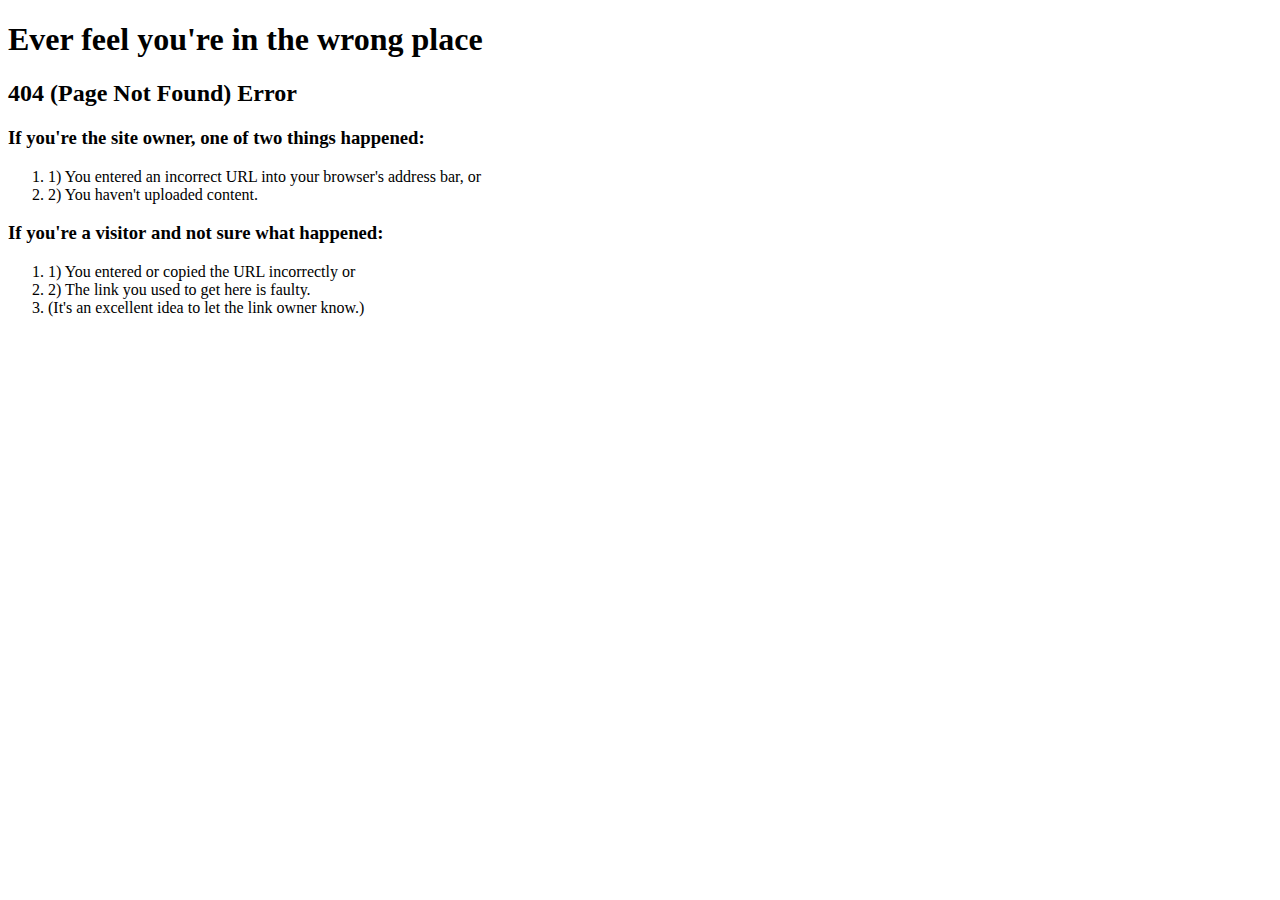
<file: agency/js/revolutionslider/rs-plugin/assets/gridtile.html>
<!DOCTYPE html PUBLIC "-//W3C//DTD XHTML 1.0 Transitional//EN" "http://www.w3.org/TR/xhtml1/DTD/xhtml1-transitional.dtd">
<html xmlns="http://www.w3.org/1999/xhtml">

<head>
<meta http-equiv="Content-Type" content="text/html; charset=utf-8" />
<title>404 (Page Not Found) Error - Ever feel like you're in the wrong place?</title>

<link href="http://p3nlhclust404.shr.prod.phx3.secureserver.net/SharedContent/404-etc-styles.css" rel="stylesheet" type="text/css" media="screen" />

</head>

<body>

        <div class="body-404">
                <h1>
                        <span>Ever feel you're in the wrong place</span>
                </h1>

                <div class="info-container">
                        <div class="inner-border clear-fix">
                                <h2 class="info-top">
                                        404 (Page Not Found) Error
                                </h2>

                                <div class="site-owner-404">
                                        <h3>If you're the <strong>site owner,</strong> one of two things happened:</h3>
                                        <ol>
                                                <li>
                                                        1) You entered an incorrect URL into your browser's address bar, or
                                                </li>
                                                <li>
                                                        2) You haven't uploaded content.
                                                </li>
                                        </ol>
                                </div>

                                <div class="site-visitor-404">
                                        <h3>If you're a <strong>visitor</strong> and not sure what happened:</h3>
                                        <ol>
                                                <li>
                                                        1) You entered or copied the URL incorrectly or
                                                </li>
                                                <li>
                                                        2) The link you used to get here is faulty.
                                                </li>
                                                <li class="last">
                                                        (It's an excellent idea to let the link owner know.)
                                                </li>
                                        </ol>
                                </div>
                        </div>
                </div>
        </div>

</body>
</html>
</file>
<file: agency/js/revolutionslider/rs-plugin/css/settings.css>
/*************************
	-	CAPTIONS	-
**************************/

.tp-hide-revslider,.tp-caption.tp-hidden-caption	{	visibility:hidden !important; display:none !important;}


.tp-caption { z-index:1;}

.tp-caption-demo .tp-caption	{	position:relative !important; display:inline-block; margin-bottom:10px; margin-right:20px !important;}

.tp-caption.medium_grey {
position:absolute;
color:#fff;
text-shadow:0px 2px 5px rgba(0, 0, 0, 0.5);
font-weight:700;
font-size:20px;
line-height:20px;
font-family:Arial;
padding:2px 4px;
margin:0px;
border-width:0px;
border-style:none;
background-color:#888;
white-space:nowrap;
}

.tp-caption.small_text {
position:absolute;
color:#fff;
text-shadow:0px 2px 5px rgba(0, 0, 0, 0.5);
font-weight:700;
font-size:14px;
line-height:20px;
font-family:Arial;
margin:0px;
border-width:0px;
border-style:none;
white-space:nowrap;
}

.tp-caption.medium_text {
position:absolute;
color:#fff;
text-shadow:0px 2px 5px rgba(0, 0, 0, 0.5);
font-weight:700;
font-size:20px;
line-height:20px;
font-family:Arial;
margin:0px;
border-width:0px;
border-style:none;
white-space:nowrap;
}


.tp-caption.large_bold_white_25 {
font-size:45px;
line-height:65px;
font-weight:700;
font-family:"Raleway";
color:#fff;
text-decoration:none;
background-color:transparent;
text-align:center;
text-shadow:#000 0px 5px 10px;
border-width:0px;
border-color:rgb(255, 255, 255);
border-style:none;
}

.tp-caption.medium_text_shadow {
font-size:25px;
line-height:25px;
font-weight:600;
font-family:"Raleway";
color:#fff !important;
text-decoration:none;
background-color:transparent;
text-align:center;
text-shadow:#000 0px 5px 10px;
border-width:0px;
border-color:rgb(255, 255, 255);
border-style:none;
}

.tp-caption.large_text {
position:absolute;
color:#fff;
text-shadow:0px 2px 5px rgba(0, 0, 0, 0.5);
font-weight:700;
font-size:40px;
line-height:40px;
font-family:Arial;
margin:0px;
border-width:0px;
border-style:none;
white-space:nowrap;
}

.tp-caption.very_large_text {
position:absolute;
color:#fff;
text-shadow:0px 2px 5px rgba(0, 0, 0, 0.5);
font-weight:700;
font-size:60px;
line-height:60px;
font-family:Arial;
margin:0px;
border-width:0px;
border-style:none;
white-space:nowrap;
letter-spacing:-2px;
}

.tp-caption.very_big_white {
position:absolute;
color:#fff;
text-shadow:none;
font-weight:800;
font-size:60px;
line-height:60px;
font-family:Arial;
margin:0px;
border-width:0px;
border-style:none;
white-space:nowrap;
padding:0px 4px;
padding-top:1px;
background-color:#000;
}

.tp-caption.very_big_black {
position:absolute;
color:#000;
text-shadow:none;
font-weight:700;
font-size:60px;
line-height:60px;
font-family:Arial;
margin:0px;
border-width:0px;
border-style:none;
white-space:nowrap;
padding:0px 4px;
padding-top:1px;
background-color:#fff;
}

.tp-caption.modern_medium_fat {
position:absolute;
color:#000;
text-shadow:none;
font-weight:800;
font-size:24px;
line-height:20px;
font-family:"Raleway", sans-serif;
margin:0px;
border-width:0px;
border-style:none;
white-space:nowrap;
}

.tp-caption.modern_medium_fat_white {
position:absolute;
color:#fff;
text-shadow:none;
font-weight:800;
font-size:24px;
line-height:20px;
font-family:"Raleway", sans-serif;
margin:0px;
border-width:0px;
border-style:none;
white-space:nowrap;
}

.tp-caption.modern_medium_light {
position:absolute;
color:#000;
text-shadow:none;
font-weight:300;
font-size:24px;
line-height:20px;
font-family:"Raleway", sans-serif;
margin:0px;
border-width:0px;
border-style:none;
white-space:nowrap;
}

.tp-caption.modern_big_bluebg {
position:absolute;
color:#fff;
text-shadow:none;
font-weight:800;
font-size:30px;
line-height:36px;
font-family:"Raleway", sans-serif;
padding:3px 10px;
margin:0px;
border-width:0px;
border-style:none;
background-color:#4e5b6c;
letter-spacing:0;
}

.tp-caption.modern_big_redbg {
position:absolute;
color:#fff;
text-shadow:none;
font-weight:300;
font-size:30px;
line-height:36px;
font-family:"Raleway", sans-serif;
padding:3px 10px;
padding-top:1px;
margin:0px;
border-width:0px;
border-style:none;
background-color:#de543e;
letter-spacing:0;
}

.tp-caption.modern_small_text_dark {
position:absolute;
color:#555;
text-shadow:none;
font-size:14px;
line-height:22px;
font-family:Arial;
margin:0px;
border-width:0px;
border-style:none;
white-space:nowrap;
}

.tp-caption.boxshadow {
-moz-box-shadow:0px 0px 20px rgba(0, 0, 0, 0.5);
-webkit-box-shadow:0px 0px 20px rgba(0, 0, 0, 0.5);
box-shadow:0px 0px 20px rgba(0, 0, 0, 0.5);
}

.tp-caption.black {
color:#000;
text-shadow:none;
}

.tp-caption.noshadow {
text-shadow:none;
}

/*.tp-caption a {
color:#ff7302;
text-shadow:none;
-webkit-transition:all 0.2s ease-out;
-moz-transition:all 0.2s ease-out;
-o-transition:all 0.2s ease-out;
-ms-transition:all 0.2s ease-out;
}

.tp-caption a:hover {
color:#ffa902;
}*/

.tp-caption.thinheadline_dark {
position:absolute;
color:rgba(0,0,0,0.85);
text-shadow:none;
font-weight:300;
font-size:30px;
line-height:30px;
font-family:"Raleway";
background-color:transparent;
}

.tp-caption.thintext_dark {
position:absolute;
color:rgba(0,0,0,0.85);
text-shadow:none;
font-weight:300;
font-size:16px;
line-height:26px;
font-family:"Raleway";
background-color:transparent;
}

.tp-caption.medium_bg_red a {
	color: #fff;
    text-decoration: none;
}

.tp-caption.medium_bg_red a:hover {
	color: #fff;
    text-decoration: underline;
}

.tp-caption.smoothcircle {
font-size:30px;
line-height:75px;
font-weight:800;
font-family:"Raleway";
color:rgb(255, 255, 255);
text-decoration:none;
background-color:rgb(0, 0, 0);
background-color:rgba(0, 0, 0, 0.498039);
padding:50px 25px;
text-align:center;
border-radius:500px 500px 500px 500px;
border-width:0px;
border-color:rgb(0, 0, 0);
border-style:none;
}

.tp-caption.largeblackbg {
font-size:50px;
line-height:70px;
font-weight:300;
font-family:"Raleway";
color:rgb(255, 255, 255);
text-decoration:none;
background-color:rgb(0, 0, 0);
padding:0px 20px 5px;
text-shadow:none;
border-width:0px;
border-color:rgb(255, 255, 255);
border-style:none;
}

.tp-caption.largepinkbg {
position:absolute;
color:#fff;
text-shadow:none;
font-weight:300;
font-size:50px;
line-height:70px;
font-family:"Raleway";
background-color:#db4360;
padding:0px 20px;
-webkit-border-radius:0px;
-moz-border-radius:0px;
border-radius:0px;
}

.tp-caption.largewhitebg {
position:absolute;
color:#000;
text-shadow:none;
font-weight:300;
font-size:50px;
line-height:70px;
font-family:"Raleway";
background-color:#fff;
padding:0px 20px;
-webkit-border-radius:0px;
-moz-border-radius:0px;
border-radius:0px;
}

.tp-caption.largegreenbg {
position:absolute;
color:#fff;
text-shadow:none;
font-weight:300;
font-size:50px;
line-height:70px;
font-family:"Raleway";
background-color:#67ae73;
padding:0px 20px;
-webkit-border-radius:0px;
-moz-border-radius:0px;
border-radius:0px;
}

.tp-caption.excerpt {
font-size:36px;
line-height:36px;
font-weight:700;
font-family:Arial;
color:#ffffff;
text-decoration:none;
background-color:rgba(0, 0, 0, 1);
text-shadow:none;
margin:0px;
letter-spacing:-1.5px;
padding:1px 4px 0px 4px;
width:150px;
white-space:normal !important;
height:auto;
border-width:0px;
border-color:rgb(255, 255, 255);
border-style:none;
}

.tp-caption.large_bold_grey {
font-size:60px;
line-height:60px;
font-weight:800;
font-family:"Raleway";
color:rgb(102, 102, 102);
text-decoration:none;
background-color:transparent;
text-shadow:none;
margin:0px;
padding:1px 4px 0px;
border-width:0px;
border-color:rgb(255, 214, 88);
border-style:none;
}

.tp-caption.medium_thin_grey {
font-size:34px;
line-height:30px;
font-weight:300;
font-family:"Raleway";
color:rgb(102, 102, 102);
text-decoration:none;
background-color:transparent;
padding:1px 4px 0px;
text-shadow:none;
margin:0px;
border-width:0px;
border-color:rgb(255, 214, 88);
border-style:none;
}

.tp-caption.small_thin_grey {
font-size:18px;
line-height:26px;
font-weight:300;
font-family:"Raleway";
color:rgb(117, 117, 117);
text-decoration:none;
background-color:transparent;
padding:1px 4px 0px;
text-shadow:none;
margin:0px;
border-width:0px;
border-color:rgb(255, 214, 88);
border-style:none;
}

.tp-caption.lightgrey_divider {
text-decoration:none;
background-color: #c7dce1;
width:590px;
height:1px;
background-position:initial initial;
background-repeat:initial initial;
border-width:0px;
border-style:none;
}

.tp-caption.small_circle {
text-decoration:none;
background-color: #c7dce1;
width:10px;
height:10px;
background-position:initial initial;
background-repeat:initial initial;
border-width:0px;
border-style:none;
border-radius: 100%;
}

.tp-caption.large_bold_darkblue {
font-size:58px;
line-height:60px;
font-weight:800;
font-family:"Raleway";
color:rgb(52, 73, 94);
text-decoration:none;
background-color:transparent;
border-width:0px;
border-color:rgb(255, 214, 88);
border-style:none;
}

.tp-caption.medium_bg_darkblue {
font-size:20px;
line-height:20px;
font-weight:800;
font-family:"Raleway";
color:rgb(255, 255, 255);
text-decoration:none;
background-color:rgb(52, 73, 94);
padding:10px;
border-width:0px;
border-color:rgb(255, 214, 88);
border-style:none;
}

.tp-caption.medium_bold_red {
font-size:24px;
line-height:30px;
font-weight:800;
font-family:"Raleway";
color:rgb(227, 58, 12);
text-decoration:none;
background-color:transparent;
padding:0px;
border-width:0px;
border-color:rgb(255, 214, 88);
border-style:none;
}

.tp-caption.medium_light_red {
font-size:21px;
line-height:26px;
font-weight:300;
font-family:"Raleway";
color:rgb(227, 58, 12);
text-decoration:none;
background-color:transparent;
padding:0px;
border-width:0px;
border-color:rgb(255, 214, 88);
border-style:none;
}

.tp-caption.medium_bg_red {
font-size:20px;
line-height:20px;
font-weight:800;
font-family:"Raleway";
color:rgb(255, 255, 255);
text-decoration:none;
background-color:rgb(227, 58, 12);
padding:10px;
border-width:0px;
border-color:rgb(255, 214, 88);
border-style:none;
}

.tp-caption.medium_bold_orange {
font-size:24px;
line-height:30px;
font-weight:800;
font-family:"Raleway";
color:rgb(243, 156, 18);
text-decoration:none;
background-color:transparent;
border-width:0px;
border-color:rgb(255, 214, 88);
border-style:none;
}

.tp-caption.medium_bg_orange {
font-size:20px;
line-height:20px;
font-weight:800;
font-family:"Raleway";
color:rgb(255, 255, 255);
text-decoration:none;
background-color:rgb(243, 156, 18);
padding:10px;
border-width:0px;
border-color:rgb(255, 214, 88);
border-style:none;
}

.tp-caption.grassfloor {
text-decoration:none;
background-color:rgba(160, 179, 151, 1);
width:4000px;
height:150px;
border-width:0px;
border-color:rgb(34, 34, 34);
border-style:none;
}

.tp-caption.large_bold_white {
font-size:40px;
line-height:60px;
font-weight: bold;
font-family:"Raleway";
text-shadow: 2px 2px #000; 
color:#fff !important;
text-decoration:none;
background-color:transparent;
border-width:0px;
border-style:none;
text-transform: uppercase;
}


.tp-caption.mediumlarge_light_white {
font-size:30px;
line-height:35px;
font-weight: 600;
font-family:"Raleway";
text-shadow: 2px 2px #000;
color:#fff !important;
text-decoration:none;
background-color:transparent;
padding:0px;
border-width:0px;
border-color:rgb(255, 214, 88);
border-style:none;
text-transform: uppercase;
}
 

.tp-caption.small_light_white {
font-size:24px;
text-transform: uppercase;
line-height:28px;
font-weight:300;
font-family:"Raleway";
color:#fff !important;
text-shadow: 2px 2px #000; 
text-decoration:none;
background-color:transparent;
padding:0px;
border-width:0px;
border-color:rgb(255, 214, 88);
border-style:none;
}

.tp-caption.roundedimage {
border-width:0px;
border-color:rgb(34, 34, 34);
border-style:none;
}

.tp-caption.large_bg_black {
font-size:40px;
line-height:40px;
font-weight:800;
font-family:"Raleway";
color:rgb(255, 255, 255);
text-decoration:none;
background-color:rgb(0, 0, 0);
padding:10px 20px 15px;
border-width:0px;
border-color:rgb(255, 214, 88);
border-style:none;
}

.tp-caption.mediumwhitebg {
font-size:30px;
line-height:30px;
font-weight:300;
font-family:"Raleway";
color:rgb(0, 0, 0);
text-decoration:none;
background-color:rgb(255, 255, 255);
padding:5px 15px 10px;
text-shadow:none;
border-width:0px;
border-color:rgb(0, 0, 0);
border-style:none;
}

.tp-caption.medium_bg_orange_new1 {
font-size:20px;
line-height:20px;
font-weight:800;
font-family:"Raleway";
color:rgb(255, 255, 255);
text-decoration:none;
background-color:rgb(243, 156, 18);
padding:10px;
border-width:0px;
border-color:rgb(255, 214, 88);
border-style:none;
}



.tp-caption.boxshadow{
		-moz-box-shadow: 0px 0px 20px rgba(0, 0, 0, 0.5);
		-webkit-box-shadow: 0px 0px 20px rgba(0, 0, 0, 0.5);
		box-shadow: 0px 0px 20px rgba(0, 0, 0, 0.5);
	}

.tp-caption.black{
		color: #000;
		text-shadow: none;
		font-weight: 300;
		font-size: 19px;
		line-height: 19px;
		font-family: 'Raleway', sans;
	}

.tp-caption.noshadow {
		text-shadow: none;
	}


.tp_inner_padding	{	box-sizing:border-box;
						-webkit-box-sizing:border-box;
						-moz-box-sizing:border-box;
						max-height:none !important;	}


/*.tp-caption			{	transform:none !important}*/


/*********************************
	-	SPECIAL TP CAPTIONS -
**********************************/
.tp-caption .frontcorner		{
										width: 0;
										height: 0;
										border-left: 40px solid transparent;
										border-right: 0px solid transparent;
										border-top: 40px solid #00A8FF;
										position: absolute;left:-40px;top:0px;
									}

.tp-caption .backcorner		{
										width: 0;
										height: 0;
										border-left: 0px solid transparent;
										border-right: 40px solid transparent;
										border-bottom: 40px solid #00A8FF;
										position: absolute;right:0px;top:0px;
									}

.tp-caption .frontcornertop		{
										width: 0;
										height: 0;
										border-left: 40px solid transparent;
										border-right: 0px solid transparent;
										border-bottom: 40px solid #00A8FF;
										position: absolute;left:-40px;top:0px;
									}

.tp-caption .backcornertop		{
										width: 0;
										height: 0;
										border-left: 0px solid transparent;
										border-right: 40px solid transparent;
										border-top: 40px solid #00A8FF;
										position: absolute;right:0px;top:0px;
									}

/******************************
	-	BUTTONS	-
*******************************/

.tp-simpleresponsive .button				{	padding:6px 13px 5px; border-radius: 3px; -moz-border-radius: 3px; -webkit-border-radius: 3px; height:30px;
												cursor:pointer;
												color:#fff !important; text-shadow:0px 1px 1px rgba(0, 0, 0, 0.6) !important; font-size:15px; line-height:45px !important;
												background:url(../images/gradient/g30.png) repeat-x top; font-family: arial, sans-serif; font-weight: bold; letter-spacing: -1px;
											}

.tp-simpleresponsive  .button.big			{	color:#fff; text-shadow:0px 1px 1px rgba(0, 0, 0, 0.6); font-weight:bold; padding:9px 20px; font-size:19px;  line-height:57px !important; background:url(../images/gradient/g40.png) repeat-x top;}


.tp-simpleresponsive  .purchase:hover,
.tp-simpleresponsive  .button:hover,
.tp-simpleresponsive  .button.big:hover		{	background-position:bottom, 15px 11px;}



	@media only screen and (min-width: 768px) and (max-width: 959px) {

	 }



	@media only screen and (min-width: 480px) and (max-width: 767px) {
		.tp-simpleresponsive  .button	{	padding:4px 8px 3px; line-height:25px !important; font-size:11px !important;font-weight:normal;	}
		.tp-simpleresponsive  a.button { -webkit-transition: none; -moz-transition: none; -o-transition: none; -ms-transition: none;	 }


	}

    @media only screen and (min-width: 0px) and (max-width: 479px) {
		.tp-simpleresponsive  .button	{	padding:2px 5px 2px; line-height:20px !important; font-size:10px !important;}
		.tp-simpleresponsive  a.button { -webkit-transition: none; -moz-transition: none; -o-transition: none; -ms-transition: none;	 }
	}





/*	BUTTON COLORS	*/



.tp-simpleresponsive  .button.green, .tp-simpleresponsive  .button:hover.green,
.tp-simpleresponsive  .purchase.green, .tp-simpleresponsive  .purchase:hover.green			{ background-color:#21a117; -webkit-box-shadow:  0px 3px 0px 0px #104d0b;        -moz-box-shadow:   0px 3px 0px 0px #104d0b;        box-shadow:   0px 3px 0px 0px #104d0b;  }


.tp-simpleresponsive  .button.blue, .tp-simpleresponsive  .button:hover.blue,
.tp-simpleresponsive  .purchase.blue, .tp-simpleresponsive  .purchase:hover.blue			{ background-color:#1d78cb; -webkit-box-shadow:  0px 3px 0px 0px #0f3e68;        -moz-box-shadow:   0px 3px 0px 0px #0f3e68;        box-shadow:   0px 3px 0px 0px #0f3e68;}


.tp-simpleresponsive  .button.red, .tp-simpleresponsive  .button:hover.red,
.tp-simpleresponsive  .purchase.red, .tp-simpleresponsive  .purchase:hover.red				{ background-color:#cb1d1d; -webkit-box-shadow:  0px 3px 0px 0px #7c1212;        -moz-box-shadow:   0px 3px 0px 0px #7c1212;        box-shadow:   0px 3px 0px 0px #7c1212;}

.tp-simpleresponsive  .button.orange, .tp-simpleresponsive  .button:hover.orange,
.tp-simpleresponsive  .purchase.orange, .tp-simpleresponsive  .purchase:hover.orange		{ background-color:#ff7700; -webkit-box-shadow:  0px 3px 0px 0px #a34c00;        -moz-box-shadow:   0px 3px 0px 0px #a34c00;        box-shadow:   0px 3px 0px 0px #a34c00;}

.tp-simpleresponsive  .button.darkgrey, .tp-simpleresponsive  .button.grey,
.tp-simpleresponsive  .button:hover.darkgrey, .tp-simpleresponsive  .button:hover.grey,
.tp-simpleresponsive  .purchase.darkgrey, .tp-simpleresponsive  .purchase:hover.darkgrey	{ background-color:#555; -webkit-box-shadow:  0px 3px 0px 0px #222;        -moz-box-shadow:   0px 3px 0px 0px #222;        box-shadow:   0px 3px 0px 0px #222;}

.tp-simpleresponsive  .button.lightgrey, .tp-simpleresponsive  .button:hover.lightgrey,
.tp-simpleresponsive  .purchase.lightgrey, .tp-simpleresponsive  .purchase:hover.lightgrey	{ background-color:#888; -webkit-box-shadow:  0px 3px 0px 0px #555;        -moz-box-shadow:   0px 3px 0px 0px #555;        box-shadow:   0px 3px 0px 0px #555;}



/****************************************************************

	-	SET THE ANIMATION EVEN MORE SMOOTHER ON ANDROID   -

******************************************************************/

/*.tp-simpleresponsive				{	-webkit-perspective: 1500px;
										-moz-perspective: 1500px;
										-o-perspective: 1500px;
										-ms-perspective: 1500px;
										perspective: 1500px;
									}*/




/**********************************************
	-	FULLSCREEN AND FULLWIDHT CONTAINERS	-
**********************************************/

.fullscreen-container {
		width:100%;
		position:relative;
		padding:0;
}



.fullwidthbanner-container{
	width:100%;
	position:relative;
	padding:0;
	overflow:hidden;
}

.fullwidthbanner-container .fullwidthbanner{
	width:100%;
	position:relative;
}



/************************************************
	  - SOME CAPTION MODIFICATION AT START  -
*************************************************/
.tp-simpleresponsive .caption,
.tp-simpleresponsive .tp-caption {
	/*-ms-filter: "progid:DXImageTransform.Microsoft.Alpha(Opacity=0)";		-moz-opacity: 0;	-khtml-opacity: 0;	opacity: 0; */
	position:absolute;visibility: hidden;
	-webkit-font-smoothing: antialiased !important;
}


.tp-simpleresponsive img	{	max-width:none;}



/******************************
	-	IE8 HACKS	-
*******************************/
.noFilterClass {
	filter:none !important;
}


/******************************
	-	SHADOWS		-
******************************/
.tp-bannershadow  {
		position:absolute;

		margin-left:auto;
		margin-right:auto;
		-moz-user-select: none;
        -khtml-user-select: none;
        -webkit-user-select: none;
        -o-user-select: none;
	}

.tp-bannershadow.tp-shadow1 {	background:url(../assets/shadow1.png) no-repeat; background-size:100% 100%; width:890px; height:60px; bottom:-60px;}
.tp-bannershadow.tp-shadow2 {	background:url(../assets/shadow2.png) no-repeat; background-size:100% 100%; width:890px; height:60px;bottom:-60px;}
.tp-bannershadow.tp-shadow3 {	background:url(../assets/shadow3.png) no-repeat; background-size:100% 100%; width:890px; height:60px;bottom:-60px;}


/********************************
	-	FULLSCREEN VIDEO	-
*********************************/
.caption.fullscreenvideo {	left:0px; top:0px; position:absolute;width:100%;height:100%;}
.caption.fullscreenvideo iframe,
.caption.fullscreenvideo video	{ width:100% !important; height:100% !important; display: none}

.tp-caption.fullscreenvideo {	left:0px; top:0px; position:absolute;width:100%;height:100%;}
.tp-caption.fullscreenvideo iframe,
.tp-caption.fullscreenvideo iframe video	{ width:100% !important; height:100% !important; display: none;}


.fullscreenvideo .vjs-loading-spinner { visibility:none;display:none !important; width:0px;height:0px;}
.fullscreenvideo .vjs-control-bar.vjs-fade-out,
.fullscreenvideo .vjs-control-bar.vjs-fade-in,
.fullscreenvideo .vjs-control-bar.vjs-fade-out.vjs-lock-showing,
.fullscreenvideo .vjs-control-bar.vjs-fade-in.vjs-lock-showing		{	visibility: hidden !important; opacity: 0 !important;display:none !important;width:0px;height:0px;overflow: hidden;}

.fullcoveredvideo.video-js,
.fullcoveredvideo video				{	background: transparent !important;}

.fullcoveredvideo .vjs-poster		{	background-position: center center;background-size: cover;width:100%;height:100%;top:0px;left:0px;}

/********************************
	-	DOTTED OVERLAYS	-
*********************************/
.tp-dottedoverlay						{	background-repeat:repeat;width:100%;height:100%;position:absolute;top:0px;left:0px;z-index:1;}
.tp-dottedoverlay.twoxtwo				{	background:url(../assets/gridtile.html)}
.tp-dottedoverlay.twoxtwowhite			{	background:url(../assets/gridtile_white.html)}
.tp-dottedoverlay.threexthree			{	background:url(../assets/gridtile_3x3.html)}
.tp-dottedoverlay.threexthreewhite		{	background:url(../assets/gridtile_3x3_white.html)}
/********************************
	-	DOTTED OVERLAYS ENDS	-
*********************************/


/************************
	-	NAVIGATION	-
*************************/

/** BULLETS **/

.tpclear		{	clear:both;}


.tp-bullets									{	z-index:1000; position:absolute;
												-ms-filter: "progid:DXImageTransform.Microsoft.Alpha(Opacity=100)";
												-moz-opacity: 1;
												-khtml-opacity: 1;
												opacity: 1;
												-webkit-transition: opacity 0.2s ease-out; -moz-transition: opacity 0.2s ease-out; -o-transition: opacity 0.2s ease-out; -ms-transition: opacity 0.2s ease-out;-webkit-transform: translateZ(5px);
											}
.tp-bullets.hidebullets					{
												-ms-filter: "progid:DXImageTransform.Microsoft.Alpha(Opacity=0)";
												-moz-opacity: 0;
												-khtml-opacity: 0;
												opacity: 0;
											}


.tp-bullets.simplebullets.navbar						{ 	border:1px solid #666; border-bottom:1px solid #444; background:url(../assets/boxed_bgtile.png); height:40px; padding:0px 10px; -webkit-border-radius: 5px; -moz-border-radius: 5px; border-radius: 5px ;}

.tp-bullets.simplebullets.navbar-old					{ 	 background:url(../assets/navigdots_bgtile.png); height:35px; padding:0px 10px; -webkit-border-radius: 5px; -moz-border-radius: 5px; border-radius: 5px ;}


.tp-bullets.simplebullets.round .bullet					{	cursor:pointer; position:relative;	background:url(../assets/bullet.png) no-Repeat top left;	width:20px;	height:20px;  margin-right:0px; float:left; margin-top:0px; margin-left:3px;}
.tp-bullets.simplebullets.round .bullet.last			{	margin-right:3px;}

.tp-bullets.simplebullets.round-old .bullet				{	cursor:pointer; position:relative;	background:url(../assets/bullets.png) no-Repeat bottom left;	width:23px;	height:23px;  margin-right:0px; float:left; margin-top:0px;}
.tp-bullets.simplebullets.round-old .bullet.last		{	margin-right:0px;}


/**	SQUARE BULLETS **/
.tp-bullets.simplebullets.square .bullet				{	cursor:pointer; position:relative;	background:url(../assets/bullets2.png) no-Repeat bottom left;	width:19px;	height:19px;  margin-right:0px; float:left; margin-top:0px;}
.tp-bullets.simplebullets.square .bullet.last			{	margin-right:0px;}


/**	SQUARE BULLETS **/
.tp-bullets.simplebullets.square-old .bullet			{	cursor:pointer; position:relative;	background:url(../assets/bullets2.png) no-Repeat bottom left;	width:19px;	height:19px;  margin-right:0px; float:left; margin-top:0px;}
.tp-bullets.simplebullets.square-old .bullet.last		{	margin-right:0px;}


/** navbar NAVIGATION VERSION **/
.tp-bullets.simplebullets.navbar .bullet			{	cursor:pointer; position:relative;	background:url(../assets/bullet_boxed.png) no-Repeat top left;	width:18px;	height:19px;   margin-right:5px; float:left; margin-top:0px;}

.tp-bullets.simplebullets.navbar .bullet.first		{	margin-left:0px !important;}
.tp-bullets.simplebullets.navbar .bullet.last		{	margin-right:0px !important;}



/** navbar NAVIGATION VERSION **/
.tp-bullets.simplebullets.navbar-old .bullet			{	cursor:pointer; position:relative;	background:url(../assets/navigdots.png) no-Repeat bottom left;	width:15px;	height:15px;  margin-left:5px !important; margin-right:5px !important;float:left; margin-top:10px;}
.tp-bullets.simplebullets.navbar-old .bullet.first		{	margin-left:0px !important;}
.tp-bullets.simplebullets.navbar-old .bullet.last		{	margin-right:0px !important;}


.tp-bullets.simplebullets .bullet:hover,
.tp-bullets.simplebullets .bullet.selected				{	background-position:top left; }

.tp-bullets.simplebullets.round .bullet:hover,
.tp-bullets.simplebullets.round .bullet.selected,
.tp-bullets.simplebullets.navbar .bullet:hover,
.tp-bullets.simplebullets.navbar .bullet.selected		{	background-position:bottom left; }



/*************************************
	-	TP ARROWS 	-
**************************************/
.tparrows												{	-ms-filter: "progid:DXImageTransform.Microsoft.Alpha(Opacity=100)";
															-moz-opacity: 1;
															-khtml-opacity: 1;
															opacity: 1;
															-webkit-transition: opacity 0.2s ease-out; -moz-transition: opacity 0.2s ease-out; -o-transition: opacity 0.2s ease-out; -ms-transition: opacity 0.2s ease-out;			-webkit-transform: translateZ(5px);

														}
.tparrows.hidearrows									{
															-ms-filter: "progid:DXImageTransform.Microsoft.Alpha(Opacity=0)";
															-moz-opacity: 0;
															-khtml-opacity: 0;
															opacity: 0;
														}
.tp-leftarrow											{	z-index:100;cursor:pointer; position:relative;	background:url(../assets/large_left.png) no-Repeat top left;	width:40px;	height:40px;   }
.tp-rightarrow											{	z-index:100;cursor:pointer; position:relative;	background:url(../assets/large_right.png) no-Repeat top left;	width:40px;	height:40px;   }


.tp-leftarrow.round										{	z-index:100;cursor:pointer; position:relative;	background:url(../assets/small_left.png) no-Repeat top left;	width:19px;	height:14px;  margin-right:0px; float:left; margin-top:0px;	}
.tp-rightarrow.round									{	z-index:100;cursor:pointer; position:relative;	background:url(../assets/small_right.png) no-Repeat top left;	width:19px;	height:14px;  margin-right:0px; float:left;	margin-top:0px;}


.tp-leftarrow.round-old									{	z-index:100;cursor:pointer; position:relative;	background:url(../assets/arrow_left.png) no-Repeat top left;	width:26px;	height:26px;  margin-right:0px; float:left; margin-top:0px;	}
.tp-rightarrow.round-old								{	z-index:100;cursor:pointer; position:relative;	background:url(../assets/arrow_right.png) no-Repeat top left;	width:26px;	height:26px;  margin-right:0px; float:left;	margin-top:0px;}


.tp-leftarrow.navbar									{	z-index:100;cursor:pointer; position:relative;	background:url(../assets/small_left_boxed.png) no-Repeat top left;	width:20px;	height:15px;   float:left;	margin-right:6px; margin-top:12px;}
.tp-rightarrow.navbar									{	z-index:100;cursor:pointer; position:relative;	background:url(../assets/small_right_boxed.png) no-Repeat top left;	width:20px;	height:15px;   float:left;	margin-left:6px; margin-top:12px;}


.tp-leftarrow.navbar-old								{	z-index:100;cursor:pointer; position:relative;	background:url(../assets/arrowleft.png) no-Repeat top left;		width:9px;	height:16px;   float:left;	margin-right:6px; margin-top:10px;}
.tp-rightarrow.navbar-old								{	z-index:100;cursor:pointer; position:relative;	background:url(../assets/arrowright.png) no-Repeat top left;	width:9px;	height:16px;   float:left;	margin-left:6px; margin-top:10px;}

.tp-leftarrow.navbar-old.thumbswitharrow				{	margin-right:10px; }
.tp-rightarrow.navbar-old.thumbswitharrow				{	margin-left:0px; }

.tp-leftarrow.square									{	z-index:100;cursor:pointer; position:relative;	background:url(../assets/arrow_left2.png) no-Repeat top left;	width:12px;	height:17px;   float:left;	margin-right:0px; margin-top:0px;}
.tp-rightarrow.square									{	z-index:100;cursor:pointer; position:relative;	background:url(../assets/arrow_right2.png) no-Repeat top left;	width:12px;	height:17px;   float:left;	margin-left:0px; margin-top:0px;}


.tp-leftarrow.square-old								{	z-index:100;cursor:pointer; position:relative;	background:url(../assets/arrow_left2.png) no-Repeat top left;	width:12px;	height:17px;   float:left;	margin-right:0px; margin-top:0px;}
.tp-rightarrow.square-old								{	z-index:100;cursor:pointer; position:relative;	background:url(../assets/arrow_right2.png) no-Repeat top left;	width:12px;	height:17px;   float:left;	margin-left:0px; margin-top:0px;}


.tp-leftarrow.default									{	z-index:100;cursor:pointer; position:relative;	background:url(../assets/large_left.png) no-Repeat 0 0;	width:39px;	height:46px;

														}
.tp-rightarrow.default									{	z-index:100;cursor:pointer; position:relative;	background:url(../assets/large_right.png) no-Repeat 0 0;	width:39px;	height:46px;

														}




.tp-leftarrow:hover,
.tp-rightarrow:hover 									{	background-position:bottom left; }






/****************************************************************************************************
	-	TP THUMBS 	-
*****************************************************************************************************

 - tp-thumbs & tp-mask Width is the width of the basic Thumb Container (500px basic settings)

 - .bullet width & height is the dimension of a simple Thumbnail (basic 100px x 50px)

 *****************************************************************************************************/


.tp-bullets.tp-thumbs						{	z-index:1000; position:absolute; padding:3px;background-color:#fff;
												width:500px;height:50px; 			/* THE DIMENSIONS OF THE THUMB CONTAINER */
												margin-top:-50px;
											}


.fullwidthbanner-container .tp-thumbs		{  padding:3px;}

.tp-bullets.tp-thumbs .tp-mask				{	width:500px; height:50px;  			/* THE DIMENSIONS OF THE THUMB CONTAINER */
												overflow:hidden; position:relative;}


.tp-bullets.tp-thumbs .tp-mask .tp-thumbcontainer	{	width:5000px; position:absolute;}

.tp-bullets.tp-thumbs .bullet				{   width:100px; height:50px; 			/* THE DIMENSION OF A SINGLE THUMB */
												cursor:pointer; overflow:hidden;background:none;margin:0;float:left;
												-ms-filter: "progid:DXImageTransform.Microsoft.Alpha(Opacity=50)";
												/*filter: alpha(opacity=50);	*/
												-moz-opacity: 0.5;
												-khtml-opacity: 0.5;
												opacity: 0.5;

												-webkit-transition: all 0.2s ease-out; -moz-transition: all 0.2s ease-out; -o-transition: all 0.2s ease-out; -ms-transition: all 0.2s ease-out;
											}


.tp-bullets.tp-thumbs .bullet:hover,
.tp-bullets.tp-thumbs .bullet.selected		{ 	-ms-filter: "progid:DXImageTransform.Microsoft.Alpha(Opacity=100)";

												-moz-opacity: 1;
												-khtml-opacity: 1;
												opacity: 1;
											}
.tp-thumbs img								{	width:100%; }


/************************************
		-	TP BANNER TIMER		-
*************************************/
.tp-bannertimer								{	width:100%; height:10px; background:url(../assets/timer.png);position:absolute; z-index:200;top:0px;}
.tp-bannertimer.tp-bottom					{	bottom:0px;height:5px; top:auto;}




/***************************************
	-	RESPONSIVE SETTINGS 	-
****************************************/




    @media only screen and (min-width: 0px) and (max-width: 479px) {
				.responsive .tp-bullets	{	display:none}
				.responsive .tparrows	{	display:none;}
	}


/******************************
	-	HTML5 VIDEO SETTINGS	-
********************************/

.vjs-tech { margin-top:1px}

.tp-caption .vjs-default-skin .vjs-big-play-button	{	left: 50%;
top: 50%;
margin-left: -20px;
margin-top: -20px;
width: 40px;
height: 40px;
border-radius: 5px;
-moz-border-radius: 5px;
-webkit-border-radius: 5px;
border: none;
box-shadow: none;
text-shadow: none;
line-height: 30px;
vertical-align: top;
padding: 0px;
}

.tp-caption .vjs-default-skin .vjs-big-play-button:before {
 position:absolute;
 top:0px; left:0px;
 line-height:40px;
 text-shadow: none !important;
 color:#fff;
 font-size:18px;

}

.tp-caption  .vjs-default-skin:hover .vjs-big-play-button, .vjs-default-skin .vjs-big-play-button:focus {

	box-shadow:none;
	-webkit-box-shadow:none;

}



/*********************************************

	-	BASIC SETTINGS FOR THE BANNER	-

***********************************************/

 .tp-simpleresponsive img {
		-moz-user-select: none;
        -khtml-user-select: none;
        -webkit-user-select: none;
        -o-user-select: none;
}



.tp-simpleresponsive a{	text-decoration:none;}

.tp-simpleresponsive ul {
	list-style:none;
	padding:0;
	margin:0;
}

.tp-simpleresponsive >ul >li{
	list-stye:none;
	position:absolute;
	visibility:hidden;
}
/*  CAPTION SLIDELINK   **/
.caption.slidelink a div,
.tp-caption.slidelink a div {	width:3000px; height:1500px;  background:url(../assets/coloredbg.png) repeat;}

.tp-loader 	{	background:url(../assets/loader.gif) no-repeat 10px 10px; background-color:#fff;  margin:-22px -22px; top:50%; left:50%; z-index:10000; position:absolute;width:44px;height:44px;
				border-radius: 3px;
				-moz-border-radius: 3px;
				-webkit-border-radius: 3px;
			}


.tp-transparentimg {	content:"url(../assets/transparent.png)"}
.tp-3d				{	-webkit-transform-style: preserve-3d;
						 -webkit-transform-origin: 50% 50%;
					}



.tp-caption img {
background: transparent;
-ms-filter: "progid:DXImageTransform.Microsoft.gradient(startColorstr=#00FFFFFF,endColorstr=#00FFFFFF)";
filter: progid:DXImageTransform.Microsoft.gradient(startColorstr=#00FFFFFF,endColorstr=#00FFFFFF);
zoom: 1;
}


@font-face {
  font-family: 'revicons';
  src: url('../font/revicons90c6.html?5510888');
  src: url('../font/revicons90c6.html?5510888#iefix') format('embedded-opentype'),
       url('../font/revicons90c6-2.html?5510888') format('woff'),
       url('../font/revicons90c6-3.html?5510888') format('truetype'),
       url('../font/revicons90c6-4.html?5510888#revicons') format('svg');
  font-weight: normal;
  font-style: normal;
}
/* Chrome hack: SVG is rendered more smooth in Windozze. 100% magic, uncomment if you need it. */
/* Note, that will break hinting! In other OS-es font will be not as sharp as it could be */
/*
@media screen and (-webkit-min-device-pixel-ratio:0) {
  @font-face {
    font-family: 'revicons';
    src: url('../font/revicons.svg?5510888#revicons') format('svg');
  }
}
*/

 [class^="revicon-"]:before, [class*=" revicon-"]:before {
  font-family: "revicons";
  font-style: normal;
  font-weight: normal;
  speak: none;

  display: inline-block;
  text-decoration: inherit;
  width: 1em;
  margin-right: .2em;
  text-align: center;
  /* opacity: .8; */

  /* For safety - reset parent styles, that can break glyph codes*/
  font-variant: normal;
  text-transform: none;

  /* fix buttons height, for twitter bootstrap */
  line-height: 1em;

  /* Animation center compensation - margins should be symmetric */
  /* remove if not needed */
  margin-left: .2em;

  /* you can be more comfortable with increased icons size */
  /* font-size: 120%; */

  /* Uncomment for 3D effect */
  /* text-shadow: 1px 1px 1px rgba(127, 127, 127, 0.3); */
}

.revicon-search-1:before { content: '\e802'; } /* '' */
.revicon-pencil-1:before { content: '\e831'; } /* '' */
.revicon-picture-1:before { content: '\e803'; } /* '' */
.revicon-cancel:before { content: '\e80a'; } /* '' */
.revicon-info-circled:before { content: '\e80f'; } /* '' */
.revicon-trash:before { content: '\e801'; } /* '' */
.revicon-left-dir:before { content: '\e817'; } /* '' */
.revicon-right-dir:before { content: '\e818'; } /* '' */
.revicon-down-open:before { content: '\e83b'; } /* '' */
.revicon-left-open:before { content: '\e819'; } /* '' */
.revicon-right-open:before { content: '\e81a'; } /* '' */
.revicon-angle-left:before { content: '\e820'; } /* '' */
.revicon-angle-right:before { content: '\e81d'; } /* '' */
.revicon-left-big:before { content: '\e81f'; } /* '' */
.revicon-right-big:before { content: '\e81e'; } /* '' */
.revicon-magic:before { content: '\e807'; } /* '' */
.revicon-picture:before { content: '\e800'; } /* '' */
.revicon-export:before { content: '\e80b'; } /* '' */
.revicon-cog:before { content: '\e832'; } /* '' */
.revicon-login:before { content: '\e833'; } /* '' */
.revicon-logout:before { content: '\e834'; } /* '' */
.revicon-video:before { content: '\e805'; } /* '' */
.revicon-arrow-combo:before { content: '\e827'; } /* '' */
.revicon-left-open-1:before { content: '\e82a'; } /* '' */
.revicon-right-open-1:before { content: '\e82b'; } /* '' */
.revicon-left-open-mini:before { content: '\e822'; } /* '' */
.revicon-right-open-mini:before { content: '\e823'; } /* '' */
.revicon-left-open-big:before { content: '\e824'; } /* '' */
.revicon-right-open-big:before { content: '\e825'; } /* '' */
.revicon-left:before { content: '\e836'; } /* '' */
.revicon-right:before { content: '\e826'; } /* '' */
.revicon-ccw:before { content: '\e808'; } /* '' */
.revicon-arrows-ccw:before { content: '\e806'; } /* '' */
.revicon-palette:before { content: '\e829'; } /* '' */
.revicon-list-add:before { content: '\e80c'; } /* '' */
.revicon-doc:before { content: '\e809'; } /* '' */
.revicon-left-open-outline:before { content: '\e82e'; } /* '' */
.revicon-left-open-2:before { content: '\e82c'; } /* '' */
.revicon-right-open-outline:before { content: '\e82f'; } /* '' */
.revicon-right-open-2:before { content: '\e82d'; } /* '' */
.revicon-equalizer:before { content: '\e83a'; } /* '' */
.revicon-layers-alt:before { content: '\e804'; } /* '' */
.revicon-popup:before { content: '\e828'; } /* '' */
</file>
<file: agency/js/revolutionslider/css/slider_main.css>
.boxedcontainer		{	max-width: 1170px; margin:auto; padding:0px 30px;}

/*********************************************
	-	SETTINGS FOR BANNER CONTAINERS	-
**********************************************/

.tp-banner-container{
	width:100%;
	position:relative;
	padding:0;
	background-color: #f3f6f7;
	border-bottom: 1px solid #eee;

}

.tp-banner{
	width:100%;
	position:relative;
}

.tp-banner-fullscreen-container {
	width:100%;
	position:relative;
	padding:0;
}
</file>
<file: web/js/revolutionslider/rs-plugin/css/settings.css>
/*************************
	-	CAPTIONS	-
**************************/

.tp-hide-revslider,.tp-caption.tp-hidden-caption	{	visibility:hidden !important; display:none !important;}


.tp-caption { z-index:1;}

.tp-caption-demo .tp-caption	{	position:relative !important; display:inline-block; margin-bottom:10px; margin-right:20px !important;}

.tp-caption.medium_grey {
position:absolute;
color:#fff;
text-shadow:0px 2px 5px rgba(0, 0, 0, 0.5);
font-weight:700;
font-size:20px;
line-height:20px;
font-family:Arial;
padding:2px 4px;
margin:0px;
border-width:0px;
border-style:none;
background-color:#888;
white-space:nowrap;
}

.tp-caption.small_text {
position:absolute;
color:#fff;
text-shadow:0px 2px 5px rgba(0, 0, 0, 0.5);
font-weight:700;
font-size:14px;
line-height:20px;
font-family:Arial;
margin:0px;
border-width:0px;
border-style:none;
white-space:nowrap;
}

.tp-caption.medium_text {
position:absolute;
color:#fff;
text-shadow:0px 2px 5px rgba(0, 0, 0, 0.5);
font-weight:700;
font-size:20px;
line-height:20px;
font-family:Arial;
margin:0px;
border-width:0px;
border-style:none;
white-space:nowrap;
}


.tp-caption.large_bold_white_25 {
font-size:45px;
line-height:65px;
font-weight:700;
font-family:"Raleway";
color:#fff;
text-decoration:none;
background-color:transparent;
text-align:center;
text-shadow:#000 0px 5px 10px;
border-width:0px;
border-color:rgb(255, 255, 255);
border-style:none;
}

.tp-caption.medium_text_shadow {
font-size:25px;
line-height:25px;
font-weight:600;
font-family:"Raleway";
color:#fff !important;
text-decoration:none;
background-color:transparent;
text-align:center;
text-shadow:#000 0px 5px 10px;
border-width:0px;
border-color:rgb(255, 255, 255);
border-style:none;
}

.tp-caption.large_text {
position:absolute;
color:#fff;
text-shadow:0px 2px 5px rgba(0, 0, 0, 0.5);
font-weight:700;
font-size:40px;
line-height:40px;
font-family:Arial;
margin:0px;
border-width:0px;
border-style:none;
white-space:nowrap;
}

.tp-caption.very_large_text {
position:absolute;
color:#fff;
text-shadow:0px 2px 5px rgba(0, 0, 0, 0.5);
font-weight:700;
font-size:60px;
line-height:60px;
font-family:Arial;
margin:0px;
border-width:0px;
border-style:none;
white-space:nowrap;
letter-spacing:-2px;
}

.tp-caption.very_big_white {
position:absolute;
color:#fff;
text-shadow:none;
font-weight:800;
font-size:60px;
line-height:60px;
font-family:Arial;
margin:0px;
border-width:0px;
border-style:none;
white-space:nowrap;
padding:0px 4px;
padding-top:1px;
background-color:#000;
}

.tp-caption.very_big_black {
position:absolute;
color:#000;
text-shadow:none;
font-weight:700;
font-size:60px;
line-height:60px;
font-family:Arial;
margin:0px;
border-width:0px;
border-style:none;
white-space:nowrap;
padding:0px 4px;
padding-top:1px;
background-color:#fff;
}

.tp-caption.modern_medium_fat {
position:absolute;
color:#000;
text-shadow:none;
font-weight:800;
font-size:24px;
line-height:20px;
font-family:"Raleway", sans-serif;
margin:0px;
border-width:0px;
border-style:none;
white-space:nowrap;
}

.tp-caption.modern_medium_fat_white {
position:absolute;
color:#fff;
text-shadow:none;
font-weight:800;
font-size:24px;
line-height:20px;
font-family:"Raleway", sans-serif;
margin:0px;
border-width:0px;
border-style:none;
white-space:nowrap;
}

.tp-caption.modern_medium_light {
position:absolute;
color:#000;
text-shadow:none;
font-weight:300;
font-size:24px;
line-height:20px;
font-family:"Raleway", sans-serif;
margin:0px;
border-width:0px;
border-style:none;
white-space:nowrap;
}

.tp-caption.modern_big_bluebg {
position:absolute;
color:#fff;
text-shadow:none;
font-weight:800;
font-size:30px;
line-height:36px;
font-family:"Raleway", sans-serif;
padding:3px 10px;
margin:0px;
border-width:0px;
border-style:none;
background-color:#4e5b6c;
letter-spacing:0;
}

.tp-caption.modern_big_redbg {
position:absolute;
color:#fff;
text-shadow:none;
font-weight:300;
font-size:30px;
line-height:36px;
font-family:"Raleway", sans-serif;
padding:3px 10px;
padding-top:1px;
margin:0px;
border-width:0px;
border-style:none;
background-color:#de543e;
letter-spacing:0;
}

.tp-caption.modern_small_text_dark {
position:absolute;
color:#555;
text-shadow:none;
font-size:14px;
line-height:22px;
font-family:Arial;
margin:0px;
border-width:0px;
border-style:none;
white-space:nowrap;
}

.tp-caption.boxshadow {
-moz-box-shadow:0px 0px 20px rgba(0, 0, 0, 0.5);
-webkit-box-shadow:0px 0px 20px rgba(0, 0, 0, 0.5);
box-shadow:0px 0px 20px rgba(0, 0, 0, 0.5);
}

.tp-caption.black {
color:#000;
text-shadow:none;
}

.tp-caption.noshadow {
text-shadow:none;
}

/*.tp-caption a {
color:#ff7302;
text-shadow:none;
-webkit-transition:all 0.2s ease-out;
-moz-transition:all 0.2s ease-out;
-o-transition:all 0.2s ease-out;
-ms-transition:all 0.2s ease-out;
}

.tp-caption a:hover {
color:#ffa902;
}*/

.tp-caption.thinheadline_dark {
position:absolute;
color:rgba(0,0,0,0.85);
text-shadow:none;
font-weight:300;
font-size:30px;
line-height:30px;
font-family:"Raleway";
background-color:transparent;
}

.tp-caption.thintext_dark {
position:absolute;
color:rgba(0,0,0,0.85);
text-shadow:none;
font-weight:300;
font-size:16px;
line-height:26px;
font-family:"Raleway";
background-color:transparent;
}

.tp-caption.medium_bg_red a {
	color: #fff;
    text-decoration: none;
}

.tp-caption.medium_bg_red a:hover {
	color: #fff;
    text-decoration: underline;
}

.tp-caption.smoothcircle {
font-size:30px;
line-height:75px;
font-weight:800;
font-family:"Raleway";
color:rgb(255, 255, 255);
text-decoration:none;
background-color:rgb(0, 0, 0);
background-color:rgba(0, 0, 0, 0.498039);
padding:50px 25px;
text-align:center;
border-radius:500px 500px 500px 500px;
border-width:0px;
border-color:rgb(0, 0, 0);
border-style:none;
}

.tp-caption.largeblackbg {
font-size:50px;
line-height:70px;
font-weight:300;
font-family:"Raleway";
color:rgb(255, 255, 255);
text-decoration:none;
background-color:rgb(0, 0, 0);
padding:0px 20px 5px;
text-shadow:none;
border-width:0px;
border-color:rgb(255, 255, 255);
border-style:none;
}

.tp-caption.largepinkbg {
position:absolute;
color:#fff;
text-shadow:none;
font-weight:300;
font-size:50px;
line-height:70px;
font-family:"Raleway";
background-color:#db4360;
padding:0px 20px;
-webkit-border-radius:0px;
-moz-border-radius:0px;
border-radius:0px;
}

.tp-caption.largewhitebg {
position:absolute;
color:#000;
text-shadow:none;
font-weight:300;
font-size:50px;
line-height:70px;
font-family:"Raleway";
background-color:#fff;
padding:0px 20px;
-webkit-border-radius:0px;
-moz-border-radius:0px;
border-radius:0px;
}

.tp-caption.largegreenbg {
position:absolute;
color:#fff;
text-shadow:none;
font-weight:300;
font-size:50px;
line-height:70px;
font-family:"Raleway";
background-color:#67ae73;
padding:0px 20px;
-webkit-border-radius:0px;
-moz-border-radius:0px;
border-radius:0px;
}

.tp-caption.excerpt {
font-size:36px;
line-height:36px;
font-weight:700;
font-family:Arial;
color:#ffffff;
text-decoration:none;
background-color:rgba(0, 0, 0, 1);
text-shadow:none;
margin:0px;
letter-spacing:-1.5px;
padding:1px 4px 0px 4px;
width:150px;
white-space:normal !important;
height:auto;
border-width:0px;
border-color:rgb(255, 255, 255);
border-style:none;
}

.tp-caption.large_bold_grey {
font-size:60px;
line-height:60px;
font-weight:800;
font-family:"Raleway";
color:rgb(102, 102, 102);
text-decoration:none;
background-color:transparent;
text-shadow:none;
margin:0px;
padding:1px 4px 0px;
border-width:0px;
border-color:rgb(255, 214, 88);
border-style:none;
}

.tp-caption.medium_thin_grey {
font-size:34px;
line-height:30px;
font-weight:300;
font-family:"Raleway";
color:rgb(102, 102, 102);
text-decoration:none;
background-color:transparent;
padding:1px 4px 0px;
text-shadow:none;
margin:0px;
border-width:0px;
border-color:rgb(255, 214, 88);
border-style:none;
}

.tp-caption.small_thin_grey {
font-size:18px;
line-height:26px;
font-weight:300;
font-family:"Raleway";
color:rgb(117, 117, 117);
text-decoration:none;
background-color:transparent;
padding:1px 4px 0px;
text-shadow:none;
margin:0px;
border-width:0px;
border-color:rgb(255, 214, 88);
border-style:none;
}

.tp-caption.lightgrey_divider {
text-decoration:none;
background-color: #c7dce1;
width:590px;
height:1px;
background-position:initial initial;
background-repeat:initial initial;
border-width:0px;
border-style:none;
}

.tp-caption.small_circle {
text-decoration:none;
background-color: #c7dce1;
width:10px;
height:10px;
background-position:initial initial;
background-repeat:initial initial;
border-width:0px;
border-style:none;
border-radius: 100%;
}

.tp-caption.large_bold_darkblue {
font-size:58px;
line-height:60px;
font-weight:800;
font-family:"Raleway";
color:rgb(52, 73, 94);
text-decoration:none;
background-color:transparent;
border-width:0px;
border-color:rgb(255, 214, 88);
border-style:none;
}

.tp-caption.medium_bg_darkblue {
font-size:20px;
line-height:20px;
font-weight:800;
font-family:"Raleway";
color:rgb(255, 255, 255);
text-decoration:none;
background-color:rgb(52, 73, 94);
padding:10px;
border-width:0px;
border-color:rgb(255, 214, 88);
border-style:none;
}

.tp-caption.medium_bold_red {
font-size:24px;
line-height:30px;
font-weight:800;
font-family:"Raleway";
color:rgb(227, 58, 12);
text-decoration:none;
background-color:transparent;
padding:0px;
border-width:0px;
border-color:rgb(255, 214, 88);
border-style:none;
}

.tp-caption.medium_light_red {
font-size:21px;
line-height:26px;
font-weight:300;
font-family:"Raleway";
color:rgb(227, 58, 12);
text-decoration:none;
background-color:transparent;
padding:0px;
border-width:0px;
border-color:rgb(255, 214, 88);
border-style:none;
}

.tp-caption.medium_bg_red {
font-size:20px;
line-height:20px;
font-weight:800;
font-family:"Raleway";
color:rgb(255, 255, 255);
text-decoration:none;
background-color:rgb(227, 58, 12);
padding:10px;
border-width:0px;
border-color:rgb(255, 214, 88);
border-style:none;
}

.tp-caption.medium_bold_orange {
font-size:24px;
line-height:30px;
font-weight:800;
font-family:"Raleway";
color:rgb(243, 156, 18);
text-decoration:none;
background-color:transparent;
border-width:0px;
border-color:rgb(255, 214, 88);
border-style:none;
}

.tp-caption.medium_bg_orange {
font-size:20px;
line-height:20px;
font-weight:800;
font-family:"Raleway";
color:rgb(255, 255, 255);
text-decoration:none;
background-color:rgb(243, 156, 18);
padding:10px;
border-width:0px;
border-color:rgb(255, 214, 88);
border-style:none;
}

.tp-caption.grassfloor {
text-decoration:none;
background-color:rgba(160, 179, 151, 1);
width:4000px;
height:150px;
border-width:0px;
border-color:rgb(34, 34, 34);
border-style:none;
}

.tp-caption.large_bold_white {
font-size:40px;
line-height:60px;
font-weight: bold;
font-family:"Raleway";
text-shadow: 2px 2px #000; 
color:#fff !important;
text-decoration:none;
background-color:transparent;
border-width:0px;
border-style:none;
text-transform: uppercase;
}


.tp-caption.mediumlarge_light_white {
font-size:30px;
line-height:35px;
font-weight: 600;
font-family:"Raleway";
text-shadow: 2px 2px #000;
color:#fff !important;
text-decoration:none;
background-color:transparent;
padding:0px;
border-width:0px;
border-color:rgb(255, 214, 88);
border-style:none;
text-transform: uppercase;
}
 

.tp-caption.small_light_white {
font-size:24px;
text-transform: uppercase;
line-height:28px;
font-weight:300;
font-family:"Raleway";
color:#fff !important;
text-shadow: 2px 2px #000; 
text-decoration:none;
background-color:transparent;
padding:0px;
border-width:0px;
border-color:rgb(255, 214, 88);
border-style:none;
}

.tp-caption.roundedimage {
border-width:0px;
border-color:rgb(34, 34, 34);
border-style:none;
}

.tp-caption.large_bg_black {
font-size:40px;
line-height:40px;
font-weight:800;
font-family:"Raleway";
color:rgb(255, 255, 255);
text-decoration:none;
background-color:rgb(0, 0, 0);
padding:10px 20px 15px;
border-width:0px;
border-color:rgb(255, 214, 88);
border-style:none;
}

.tp-caption.mediumwhitebg {
font-size:30px;
line-height:30px;
font-weight:300;
font-family:"Raleway";
color:rgb(0, 0, 0);
text-decoration:none;
background-color:rgb(255, 255, 255);
padding:5px 15px 10px;
text-shadow:none;
border-width:0px;
border-color:rgb(0, 0, 0);
border-style:none;
}

.tp-caption.medium_bg_orange_new1 {
font-size:20px;
line-height:20px;
font-weight:800;
font-family:"Raleway";
color:rgb(255, 255, 255);
text-decoration:none;
background-color:rgb(243, 156, 18);
padding:10px;
border-width:0px;
border-color:rgb(255, 214, 88);
border-style:none;
}



.tp-caption.boxshadow{
		-moz-box-shadow: 0px 0px 20px rgba(0, 0, 0, 0.5);
		-webkit-box-shadow: 0px 0px 20px rgba(0, 0, 0, 0.5);
		box-shadow: 0px 0px 20px rgba(0, 0, 0, 0.5);
	}

.tp-caption.black{
		color: #000;
		text-shadow: none;
		font-weight: 300;
		font-size: 19px;
		line-height: 19px;
		font-family: 'Raleway', sans;
	}

.tp-caption.noshadow {
		text-shadow: none;
	}


.tp_inner_padding	{	box-sizing:border-box;
						-webkit-box-sizing:border-box;
						-moz-box-sizing:border-box;
						max-height:none !important;	}


/*.tp-caption			{	transform:none !important}*/


/*********************************
	-	SPECIAL TP CAPTIONS -
**********************************/
.tp-caption .frontcorner		{
										width: 0;
										height: 0;
										border-left: 40px solid transparent;
										border-right: 0px solid transparent;
										border-top: 40px solid #00A8FF;
										position: absolute;left:-40px;top:0px;
									}

.tp-caption .backcorner		{
										width: 0;
										height: 0;
										border-left: 0px solid transparent;
										border-right: 40px solid transparent;
										border-bottom: 40px solid #00A8FF;
										position: absolute;right:0px;top:0px;
									}

.tp-caption .frontcornertop		{
										width: 0;
										height: 0;
										border-left: 40px solid transparent;
										border-right: 0px solid transparent;
										border-bottom: 40px solid #00A8FF;
										position: absolute;left:-40px;top:0px;
									}

.tp-caption .backcornertop		{
										width: 0;
										height: 0;
										border-left: 0px solid transparent;
										border-right: 40px solid transparent;
										border-top: 40px solid #00A8FF;
										position: absolute;right:0px;top:0px;
									}

/******************************
	-	BUTTONS	-
*******************************/

.tp-simpleresponsive .button				{	padding:6px 13px 5px; border-radius: 3px; -moz-border-radius: 3px; -webkit-border-radius: 3px; height:30px;
												cursor:pointer;
												color:#fff !important; text-shadow:0px 1px 1px rgba(0, 0, 0, 0.6) !important; font-size:15px; line-height:45px !important;
												background:url(../images/gradient/g30.png) repeat-x top; font-family: arial, sans-serif; font-weight: bold; letter-spacing: -1px;
											}

.tp-simpleresponsive  .button.big			{	color:#fff; text-shadow:0px 1px 1px rgba(0, 0, 0, 0.6); font-weight:bold; padding:9px 20px; font-size:19px;  line-height:57px !important; background:url(../images/gradient/g40.png) repeat-x top;}


.tp-simpleresponsive  .purchase:hover,
.tp-simpleresponsive  .button:hover,
.tp-simpleresponsive  .button.big:hover		{	background-position:bottom, 15px 11px;}



	@media only screen and (min-width: 768px) and (max-width: 959px) {

	 }



	@media only screen and (min-width: 480px) and (max-width: 767px) {
		.tp-simpleresponsive  .button	{	padding:4px 8px 3px; line-height:25px !important; font-size:11px !important;font-weight:normal;	}
		.tp-simpleresponsive  a.button { -webkit-transition: none; -moz-transition: none; -o-transition: none; -ms-transition: none;	 }


	}

    @media only screen and (min-width: 0px) and (max-width: 479px) {
		.tp-simpleresponsive  .button	{	padding:2px 5px 2px; line-height:20px !important; font-size:10px !important;}
		.tp-simpleresponsive  a.button { -webkit-transition: none; -moz-transition: none; -o-transition: none; -ms-transition: none;	 }
	}





/*	BUTTON COLORS	*/



.tp-simpleresponsive  .button.green, .tp-simpleresponsive  .button:hover.green,
.tp-simpleresponsive  .purchase.green, .tp-simpleresponsive  .purchase:hover.green			{ background-color:#21a117; -webkit-box-shadow:  0px 3px 0px 0px #104d0b;        -moz-box-shadow:   0px 3px 0px 0px #104d0b;        box-shadow:   0px 3px 0px 0px #104d0b;  }


.tp-simpleresponsive  .button.blue, .tp-simpleresponsive  .button:hover.blue,
.tp-simpleresponsive  .purchase.blue, .tp-simpleresponsive  .purchase:hover.blue			{ background-color:#1d78cb; -webkit-box-shadow:  0px 3px 0px 0px #0f3e68;        -moz-box-shadow:   0px 3px 0px 0px #0f3e68;        box-shadow:   0px 3px 0px 0px #0f3e68;}


.tp-simpleresponsive  .button.red, .tp-simpleresponsive  .button:hover.red,
.tp-simpleresponsive  .purchase.red, .tp-simpleresponsive  .purchase:hover.red				{ background-color:#cb1d1d; -webkit-box-shadow:  0px 3px 0px 0px #7c1212;        -moz-box-shadow:   0px 3px 0px 0px #7c1212;        box-shadow:   0px 3px 0px 0px #7c1212;}

.tp-simpleresponsive  .button.orange, .tp-simpleresponsive  .button:hover.orange,
.tp-simpleresponsive  .purchase.orange, .tp-simpleresponsive  .purchase:hover.orange		{ background-color:#ff7700; -webkit-box-shadow:  0px 3px 0px 0px #a34c00;        -moz-box-shadow:   0px 3px 0px 0px #a34c00;        box-shadow:   0px 3px 0px 0px #a34c00;}

.tp-simpleresponsive  .button.darkgrey, .tp-simpleresponsive  .button.grey,
.tp-simpleresponsive  .button:hover.darkgrey, .tp-simpleresponsive  .button:hover.grey,
.tp-simpleresponsive  .purchase.darkgrey, .tp-simpleresponsive  .purchase:hover.darkgrey	{ background-color:#555; -webkit-box-shadow:  0px 3px 0px 0px #222;        -moz-box-shadow:   0px 3px 0px 0px #222;        box-shadow:   0px 3px 0px 0px #222;}

.tp-simpleresponsive  .button.lightgrey, .tp-simpleresponsive  .button:hover.lightgrey,
.tp-simpleresponsive  .purchase.lightgrey, .tp-simpleresponsive  .purchase:hover.lightgrey	{ background-color:#888; -webkit-box-shadow:  0px 3px 0px 0px #555;        -moz-box-shadow:   0px 3px 0px 0px #555;        box-shadow:   0px 3px 0px 0px #555;}



/****************************************************************

	-	SET THE ANIMATION EVEN MORE SMOOTHER ON ANDROID   -

******************************************************************/

/*.tp-simpleresponsive				{	-webkit-perspective: 1500px;
										-moz-perspective: 1500px;
										-o-perspective: 1500px;
										-ms-perspective: 1500px;
										perspective: 1500px;
									}*/




/**********************************************
	-	FULLSCREEN AND FULLWIDHT CONTAINERS	-
**********************************************/

.fullscreen-container {
		width:100%;
		position:relative;
		padding:0;
}



.fullwidthbanner-container{
	width:100%;
	position:relative;
	padding:0;
	overflow:hidden;
}

.fullwidthbanner-container .fullwidthbanner{
	width:100%;
	position:relative;
}



/************************************************
	  - SOME CAPTION MODIFICATION AT START  -
*************************************************/
.tp-simpleresponsive .caption,
.tp-simpleresponsive .tp-caption {
	/*-ms-filter: "progid:DXImageTransform.Microsoft.Alpha(Opacity=0)";		-moz-opacity: 0;	-khtml-opacity: 0;	opacity: 0; */
	position:absolute;visibility: hidden;
	-webkit-font-smoothing: antialiased !important;
}


.tp-simpleresponsive img	{	max-width:none;}



/******************************
	-	IE8 HACKS	-
*******************************/
.noFilterClass {
	filter:none !important;
}


/******************************
	-	SHADOWS		-
******************************/
.tp-bannershadow  {
		position:absolute;

		margin-left:auto;
		margin-right:auto;
		-moz-user-select: none;
        -khtml-user-select: none;
        -webkit-user-select: none;
        -o-user-select: none;
	}

.tp-bannershadow.tp-shadow1 {	background:url(../assets/shadow1.png) no-repeat; background-size:100% 100%; width:890px; height:60px; bottom:-60px;}
.tp-bannershadow.tp-shadow2 {	background:url(../assets/shadow2.png) no-repeat; background-size:100% 100%; width:890px; height:60px;bottom:-60px;}
.tp-bannershadow.tp-shadow3 {	background:url(../assets/shadow3.png) no-repeat; background-size:100% 100%; width:890px; height:60px;bottom:-60px;}


/********************************
	-	FULLSCREEN VIDEO	-
*********************************/
.caption.fullscreenvideo {	left:0px; top:0px; position:absolute;width:100%;height:100%;}
.caption.fullscreenvideo iframe,
.caption.fullscreenvideo video	{ width:100% !important; height:100% !important; display: none}

.tp-caption.fullscreenvideo {	left:0px; top:0px; position:absolute;width:100%;height:100%;}
.tp-caption.fullscreenvideo iframe,
.tp-caption.fullscreenvideo iframe video	{ width:100% !important; height:100% !important; display: none;}


.fullscreenvideo .vjs-loading-spinner { visibility:none;display:none !important; width:0px;height:0px;}
.fullscreenvideo .vjs-control-bar.vjs-fade-out,
.fullscreenvideo .vjs-control-bar.vjs-fade-in,
.fullscreenvideo .vjs-control-bar.vjs-fade-out.vjs-lock-showing,
.fullscreenvideo .vjs-control-bar.vjs-fade-in.vjs-lock-showing		{	visibility: hidden !important; opacity: 0 !important;display:none !important;width:0px;height:0px;overflow: hidden;}

.fullcoveredvideo.video-js,
.fullcoveredvideo video				{	background: transparent !important;}

.fullcoveredvideo .vjs-poster		{	background-position: center center;background-size: cover;width:100%;height:100%;top:0px;left:0px;}

/********************************
	-	DOTTED OVERLAYS	-
*********************************/
.tp-dottedoverlay						{	background-repeat:repeat;width:100%;height:100%;position:absolute;top:0px;left:0px;z-index:1;}
.tp-dottedoverlay.twoxtwo				{	background:url(../assets/gridtile.html)}
.tp-dottedoverlay.twoxtwowhite			{	background:url(../assets/gridtile_white.html)}
.tp-dottedoverlay.threexthree			{	background:url(../assets/gridtile_3x3.html)}
.tp-dottedoverlay.threexthreewhite		{	background:url(../assets/gridtile_3x3_white.html)}
/********************************
	-	DOTTED OVERLAYS ENDS	-
*********************************/


/************************
	-	NAVIGATION	-
*************************/

/** BULLETS **/

.tpclear		{	clear:both;}


.tp-bullets									{	z-index:1000; position:absolute;
												-ms-filter: "progid:DXImageTransform.Microsoft.Alpha(Opacity=100)";
												-moz-opacity: 1;
												-khtml-opacity: 1;
												opacity: 1;
												-webkit-transition: opacity 0.2s ease-out; -moz-transition: opacity 0.2s ease-out; -o-transition: opacity 0.2s ease-out; -ms-transition: opacity 0.2s ease-out;-webkit-transform: translateZ(5px);
											}
.tp-bullets.hidebullets					{
												-ms-filter: "progid:DXImageTransform.Microsoft.Alpha(Opacity=0)";
												-moz-opacity: 0;
												-khtml-opacity: 0;
												opacity: 0;
											}


.tp-bullets.simplebullets.navbar						{ 	border:1px solid #666; border-bottom:1px solid #444; background:url(../assets/boxed_bgtile.png); height:40px; padding:0px 10px; -webkit-border-radius: 5px; -moz-border-radius: 5px; border-radius: 5px ;}

.tp-bullets.simplebullets.navbar-old					{ 	 background:url(../assets/navigdots_bgtile.png); height:35px; padding:0px 10px; -webkit-border-radius: 5px; -moz-border-radius: 5px; border-radius: 5px ;}


.tp-bullets.simplebullets.round .bullet					{	cursor:pointer; position:relative;	background:url(../assets/bullet.png) no-Repeat top left;	width:20px;	height:20px;  margin-right:0px; float:left; margin-top:0px; margin-left:3px;}
.tp-bullets.simplebullets.round .bullet.last			{	margin-right:3px;}

.tp-bullets.simplebullets.round-old .bullet				{	cursor:pointer; position:relative;	background:url(../assets/bullets.png) no-Repeat bottom left;	width:23px;	height:23px;  margin-right:0px; float:left; margin-top:0px;}
.tp-bullets.simplebullets.round-old .bullet.last		{	margin-right:0px;}


/**	SQUARE BULLETS **/
.tp-bullets.simplebullets.square .bullet				{	cursor:pointer; position:relative;	background:url(../assets/bullets2.png) no-Repeat bottom left;	width:19px;	height:19px;  margin-right:0px; float:left; margin-top:0px;}
.tp-bullets.simplebullets.square .bullet.last			{	margin-right:0px;}


/**	SQUARE BULLETS **/
.tp-bullets.simplebullets.square-old .bullet			{	cursor:pointer; position:relative;	background:url(../assets/bullets2.png) no-Repeat bottom left;	width:19px;	height:19px;  margin-right:0px; float:left; margin-top:0px;}
.tp-bullets.simplebullets.square-old .bullet.last		{	margin-right:0px;}


/** navbar NAVIGATION VERSION **/
.tp-bullets.simplebullets.navbar .bullet			{	cursor:pointer; position:relative;	background:url(../assets/bullet_boxed.png) no-Repeat top left;	width:18px;	height:19px;   margin-right:5px; float:left; margin-top:0px;}

.tp-bullets.simplebullets.navbar .bullet.first		{	margin-left:0px !important;}
.tp-bullets.simplebullets.navbar .bullet.last		{	margin-right:0px !important;}



/** navbar NAVIGATION VERSION **/
.tp-bullets.simplebullets.navbar-old .bullet			{	cursor:pointer; position:relative;	background:url(../assets/navigdots.png) no-Repeat bottom left;	width:15px;	height:15px;  margin-left:5px !important; margin-right:5px !important;float:left; margin-top:10px;}
.tp-bullets.simplebullets.navbar-old .bullet.first		{	margin-left:0px !important;}
.tp-bullets.simplebullets.navbar-old .bullet.last		{	margin-right:0px !important;}


.tp-bullets.simplebullets .bullet:hover,
.tp-bullets.simplebullets .bullet.selected				{	background-position:top left; }

.tp-bullets.simplebullets.round .bullet:hover,
.tp-bullets.simplebullets.round .bullet.selected,
.tp-bullets.simplebullets.navbar .bullet:hover,
.tp-bullets.simplebullets.navbar .bullet.selected		{	background-position:bottom left; }



/*************************************
	-	TP ARROWS 	-
**************************************/
.tparrows												{	-ms-filter: "progid:DXImageTransform.Microsoft.Alpha(Opacity=100)";
															-moz-opacity: 1;
															-khtml-opacity: 1;
															opacity: 1;
															-webkit-transition: opacity 0.2s ease-out; -moz-transition: opacity 0.2s ease-out; -o-transition: opacity 0.2s ease-out; -ms-transition: opacity 0.2s ease-out;			-webkit-transform: translateZ(5px);

														}
.tparrows.hidearrows									{
															-ms-filter: "progid:DXImageTransform.Microsoft.Alpha(Opacity=0)";
															-moz-opacity: 0;
															-khtml-opacity: 0;
															opacity: 0;
														}
.tp-leftarrow											{	z-index:100;cursor:pointer; position:relative;	background:url(../assets/large_left.png) no-Repeat top left;	width:40px;	height:40px;   }
.tp-rightarrow											{	z-index:100;cursor:pointer; position:relative;	background:url(../assets/large_right.png) no-Repeat top left;	width:40px;	height:40px;   }


.tp-leftarrow.round										{	z-index:100;cursor:pointer; position:relative;	background:url(../assets/small_left.png) no-Repeat top left;	width:19px;	height:14px;  margin-right:0px; float:left; margin-top:0px;	}
.tp-rightarrow.round									{	z-index:100;cursor:pointer; position:relative;	background:url(../assets/small_right.png) no-Repeat top left;	width:19px;	height:14px;  margin-right:0px; float:left;	margin-top:0px;}


.tp-leftarrow.round-old									{	z-index:100;cursor:pointer; position:relative;	background:url(../assets/arrow_left.png) no-Repeat top left;	width:26px;	height:26px;  margin-right:0px; float:left; margin-top:0px;	}
.tp-rightarrow.round-old								{	z-index:100;cursor:pointer; position:relative;	background:url(../assets/arrow_right.png) no-Repeat top left;	width:26px;	height:26px;  margin-right:0px; float:left;	margin-top:0px;}


.tp-leftarrow.navbar									{	z-index:100;cursor:pointer; position:relative;	background:url(../assets/small_left_boxed.png) no-Repeat top left;	width:20px;	height:15px;   float:left;	margin-right:6px; margin-top:12px;}
.tp-rightarrow.navbar									{	z-index:100;cursor:pointer; position:relative;	background:url(../assets/small_right_boxed.png) no-Repeat top left;	width:20px;	height:15px;   float:left;	margin-left:6px; margin-top:12px;}


.tp-leftarrow.navbar-old								{	z-index:100;cursor:pointer; position:relative;	background:url(../assets/arrowleft.png) no-Repeat top left;		width:9px;	height:16px;   float:left;	margin-right:6px; margin-top:10px;}
.tp-rightarrow.navbar-old								{	z-index:100;cursor:pointer; position:relative;	background:url(../assets/arrowright.png) no-Repeat top left;	width:9px;	height:16px;   float:left;	margin-left:6px; margin-top:10px;}

.tp-leftarrow.navbar-old.thumbswitharrow				{	margin-right:10px; }
.tp-rightarrow.navbar-old.thumbswitharrow				{	margin-left:0px; }

.tp-leftarrow.square									{	z-index:100;cursor:pointer; position:relative;	background:url(../assets/arrow_left2.png) no-Repeat top left;	width:12px;	height:17px;   float:left;	margin-right:0px; margin-top:0px;}
.tp-rightarrow.square									{	z-index:100;cursor:pointer; position:relative;	background:url(../assets/arrow_right2.png) no-Repeat top left;	width:12px;	height:17px;   float:left;	margin-left:0px; margin-top:0px;}


.tp-leftarrow.square-old								{	z-index:100;cursor:pointer; position:relative;	background:url(../assets/arrow_left2.png) no-Repeat top left;	width:12px;	height:17px;   float:left;	margin-right:0px; margin-top:0px;}
.tp-rightarrow.square-old								{	z-index:100;cursor:pointer; position:relative;	background:url(../assets/arrow_right2.png) no-Repeat top left;	width:12px;	height:17px;   float:left;	margin-left:0px; margin-top:0px;}


.tp-leftarrow.default									{	z-index:100;cursor:pointer; position:relative;	background:url(../assets/large_left.png) no-Repeat 0 0;	width:39px;	height:46px;

														}
.tp-rightarrow.default									{	z-index:100;cursor:pointer; position:relative;	background:url(../assets/large_right.png) no-Repeat 0 0;	width:39px;	height:46px;

														}




.tp-leftarrow:hover,
.tp-rightarrow:hover 									{	background-position:bottom left; }






/****************************************************************************************************
	-	TP THUMBS 	-
*****************************************************************************************************

 - tp-thumbs & tp-mask Width is the width of the basic Thumb Container (500px basic settings)

 - .bullet width & height is the dimension of a simple Thumbnail (basic 100px x 50px)

 *****************************************************************************************************/


.tp-bullets.tp-thumbs						{	z-index:1000; position:absolute; padding:3px;background-color:#fff;
												width:500px;height:50px; 			/* THE DIMENSIONS OF THE THUMB CONTAINER */
												margin-top:-50px;
											}


.fullwidthbanner-container .tp-thumbs		{  padding:3px;}

.tp-bullets.tp-thumbs .tp-mask				{	width:500px; height:50px;  			/* THE DIMENSIONS OF THE THUMB CONTAINER */
												overflow:hidden; position:relative;}


.tp-bullets.tp-thumbs .tp-mask .tp-thumbcontainer	{	width:5000px; position:absolute;}

.tp-bullets.tp-thumbs .bullet				{   width:100px; height:50px; 			/* THE DIMENSION OF A SINGLE THUMB */
												cursor:pointer; overflow:hidden;background:none;margin:0;float:left;
												-ms-filter: "progid:DXImageTransform.Microsoft.Alpha(Opacity=50)";
												/*filter: alpha(opacity=50);	*/
												-moz-opacity: 0.5;
												-khtml-opacity: 0.5;
												opacity: 0.5;

												-webkit-transition: all 0.2s ease-out; -moz-transition: all 0.2s ease-out; -o-transition: all 0.2s ease-out; -ms-transition: all 0.2s ease-out;
											}


.tp-bullets.tp-thumbs .bullet:hover,
.tp-bullets.tp-thumbs .bullet.selected		{ 	-ms-filter: "progid:DXImageTransform.Microsoft.Alpha(Opacity=100)";

												-moz-opacity: 1;
												-khtml-opacity: 1;
												opacity: 1;
											}
.tp-thumbs img								{	width:100%; }


/************************************
		-	TP BANNER TIMER		-
*************************************/
.tp-bannertimer								{	width:100%; height:10px; background:url(../assets/timer.png);position:absolute; z-index:200;top:0px;}
.tp-bannertimer.tp-bottom					{	bottom:0px;height:5px; top:auto;}




/***************************************
	-	RESPONSIVE SETTINGS 	-
****************************************/




    @media only screen and (min-width: 0px) and (max-width: 479px) {
				.responsive .tp-bullets	{	display:none}
				.responsive .tparrows	{	display:none;}
	}


/******************************
	-	HTML5 VIDEO SETTINGS	-
********************************/

.vjs-tech { margin-top:1px}

.tp-caption .vjs-default-skin .vjs-big-play-button	{	left: 50%;
top: 50%;
margin-left: -20px;
margin-top: -20px;
width: 40px;
height: 40px;
border-radius: 5px;
-moz-border-radius: 5px;
-webkit-border-radius: 5px;
border: none;
box-shadow: none;
text-shadow: none;
line-height: 30px;
vertical-align: top;
padding: 0px;
}

.tp-caption .vjs-default-skin .vjs-big-play-button:before {
 position:absolute;
 top:0px; left:0px;
 line-height:40px;
 text-shadow: none !important;
 color:#fff;
 font-size:18px;

}

.tp-caption  .vjs-default-skin:hover .vjs-big-play-button, .vjs-default-skin .vjs-big-play-button:focus {

	box-shadow:none;
	-webkit-box-shadow:none;

}



/*********************************************

	-	BASIC SETTINGS FOR THE BANNER	-

***********************************************/

 .tp-simpleresponsive img {
		-moz-user-select: none;
        -khtml-user-select: none;
        -webkit-user-select: none;
        -o-user-select: none;
}



.tp-simpleresponsive a{	text-decoration:none;}

.tp-simpleresponsive ul {
	list-style:none;
	padding:0;
	margin:0;
}

.tp-simpleresponsive >ul >li{
	list-stye:none;
	position:absolute;
	visibility:hidden;
}
/*  CAPTION SLIDELINK   **/
.caption.slidelink a div,
.tp-caption.slidelink a div {	width:3000px; height:1500px;  background:url(../assets/coloredbg.png) repeat;}

.tp-loader 	{	background:url(../assets/loader.gif) no-repeat 10px 10px; background-color:#fff;  margin:-22px -22px; top:50%; left:50%; z-index:10000; position:absolute;width:44px;height:44px;
				border-radius: 3px;
				-moz-border-radius: 3px;
				-webkit-border-radius: 3px;
			}


.tp-transparentimg {	content:"url(../assets/transparent.png)"}
.tp-3d				{	-webkit-transform-style: preserve-3d;
						 -webkit-transform-origin: 50% 50%;
					}



.tp-caption img {
background: transparent;
-ms-filter: "progid:DXImageTransform.Microsoft.gradient(startColorstr=#00FFFFFF,endColorstr=#00FFFFFF)";
filter: progid:DXImageTransform.Microsoft.gradient(startColorstr=#00FFFFFF,endColorstr=#00FFFFFF);
zoom: 1;
}


@font-face {
  font-family: 'revicons';
  src: url('../font/revicons90c6.html?5510888');
  src: url('../font/revicons90c6.html?5510888#iefix') format('embedded-opentype'),
       url('../font/revicons90c6-2.html?5510888') format('woff'),
       url('../font/revicons90c6-3.html?5510888') format('truetype'),
       url('../font/revicons90c6-4.html?5510888#revicons') format('svg');
  font-weight: normal;
  font-style: normal;
}
/* Chrome hack: SVG is rendered more smooth in Windozze. 100% magic, uncomment if you need it. */
/* Note, that will break hinting! In other OS-es font will be not as sharp as it could be */
/*
@media screen and (-webkit-min-device-pixel-ratio:0) {
  @font-face {
    font-family: 'revicons';
    src: url('../font/revicons.svg?5510888#revicons') format('svg');
  }
}
*/

 [class^="revicon-"]:before, [class*=" revicon-"]:before {
  font-family: "revicons";
  font-style: normal;
  font-weight: normal;
  speak: none;

  display: inline-block;
  text-decoration: inherit;
  width: 1em;
  margin-right: .2em;
  text-align: center;
  /* opacity: .8; */

  /* For safety - reset parent styles, that can break glyph codes*/
  font-variant: normal;
  text-transform: none;

  /* fix buttons height, for twitter bootstrap */
  line-height: 1em;

  /* Animation center compensation - margins should be symmetric */
  /* remove if not needed */
  margin-left: .2em;

  /* you can be more comfortable with increased icons size */
  /* font-size: 120%; */

  /* Uncomment for 3D effect */
  /* text-shadow: 1px 1px 1px rgba(127, 127, 127, 0.3); */
}

.revicon-search-1:before { content: '\e802'; } /* '' */
.revicon-pencil-1:before { content: '\e831'; } /* '' */
.revicon-picture-1:before { content: '\e803'; } /* '' */
.revicon-cancel:before { content: '\e80a'; } /* '' */
.revicon-info-circled:before { content: '\e80f'; } /* '' */
.revicon-trash:before { content: '\e801'; } /* '' */
.revicon-left-dir:before { content: '\e817'; } /* '' */
.revicon-right-dir:before { content: '\e818'; } /* '' */
.revicon-down-open:before { content: '\e83b'; } /* '' */
.revicon-left-open:before { content: '\e819'; } /* '' */
.revicon-right-open:before { content: '\e81a'; } /* '' */
.revicon-angle-left:before { content: '\e820'; } /* '' */
.revicon-angle-right:before { content: '\e81d'; } /* '' */
.revicon-left-big:before { content: '\e81f'; } /* '' */
.revicon-right-big:before { content: '\e81e'; } /* '' */
.revicon-magic:before { content: '\e807'; } /* '' */
.revicon-picture:before { content: '\e800'; } /* '' */
.revicon-export:before { content: '\e80b'; } /* '' */
.revicon-cog:before { content: '\e832'; } /* '' */
.revicon-login:before { content: '\e833'; } /* '' */
.revicon-logout:before { content: '\e834'; } /* '' */
.revicon-video:before { content: '\e805'; } /* '' */
.revicon-arrow-combo:before { content: '\e827'; } /* '' */
.revicon-left-open-1:before { content: '\e82a'; } /* '' */
.revicon-right-open-1:before { content: '\e82b'; } /* '' */
.revicon-left-open-mini:before { content: '\e822'; } /* '' */
.revicon-right-open-mini:before { content: '\e823'; } /* '' */
.revicon-left-open-big:before { content: '\e824'; } /* '' */
.revicon-right-open-big:before { content: '\e825'; } /* '' */
.revicon-left:before { content: '\e836'; } /* '' */
.revicon-right:before { content: '\e826'; } /* '' */
.revicon-ccw:before { content: '\e808'; } /* '' */
.revicon-arrows-ccw:before { content: '\e806'; } /* '' */
.revicon-palette:before { content: '\e829'; } /* '' */
.revicon-list-add:before { content: '\e80c'; } /* '' */
.revicon-doc:before { content: '\e809'; } /* '' */
.revicon-left-open-outline:before { content: '\e82e'; } /* '' */
.revicon-left-open-2:before { content: '\e82c'; } /* '' */
.revicon-right-open-outline:before { content: '\e82f'; } /* '' */
.revicon-right-open-2:before { content: '\e82d'; } /* '' */
.revicon-equalizer:before { content: '\e83a'; } /* '' */
.revicon-layers-alt:before { content: '\e804'; } /* '' */
.revicon-popup:before { content: '\e828'; } /* '' */
</file>
<file: web/js/revolutionslider/css/slider_main.css>
.boxedcontainer		{	max-width: 1170px; margin:auto; padding:0px 30px;}

/*********************************************
	-	SETTINGS FOR BANNER CONTAINERS	-
**********************************************/

.tp-banner-container{
	width:100%;
	position:relative;
	padding:0;
	background-color: #000;
	border-bottom: 1px solid #000;

}

.tp-banner{
	width:100%;
	position:relative;
}

.tp-banner-fullscreen-container {
	width:100%;
	position:relative;
	padding:0;
}
</file>
<file: agency/css/agency.css>
/*!
 * Start Bootstrap - Agency Bootstrap Theme (http://startbootstrap.com)
 * Code licensed under the Apache License v2.0.
 * For details, see http://www.apache.org/licenses/LICENSE-2.0.
 */

body {
    overflow-x: hidden;
    font-family: "Lato",Helvetica,Arial,sans-serif;
	
}

.text-muted {
    color: #777;
}

.text-primary {
    color: #fed136;
}

p {
    font-size: 16px;
    line-height: 1.75;
}

p.large {
    font-size: 16px;
}

a,
a:hover,
a:focus,
a:active,
a.active {
    outline: 0;
}

a {
    color: #333;
}

a:hover,
a:focus,
a:active,
a.active {
    color: #fec503;
}

h1,
h2,
h3,
h4,
h5,
h6 {
    text-transform: uppercase;
    font-family: "Raleway","Helvetica Neue",Helvetica,Arial,sans-serif;
    font-weight: 700;
}

.img-centered {
    margin: 0 auto;
}

.bg-light-gray {
    background-color: #f7f7f7;
}

.bg-darkest-gray {
    background-color: #222;
}

.btn-primary {
    border-color: #fed136;
    text-transform: uppercase;
    font-family: Montserrat,"Helvetica Neue",Helvetica,Arial,sans-serif;
    font-weight: 700;
    color: #fff;
    background-color: #fed136;
}

.btn-primary:hover,
.btn-primary:focus,
.btn-primary:active,
.btn-primary.active,
.open .dropdown-toggle.btn-primary {
    border-color: #f6bf01;
    color: #fff;
    background-color: #fec503;
}

.btn-primary:active,
.btn-primary.active,
.open .dropdown-toggle.btn-primary {
    background-image: none;
}

.btn-primary.disabled,
.btn-primary[disabled],
fieldset[disabled] .btn-primary,
.btn-primary.disabled:hover,
.btn-primary[disabled]:hover,
fieldset[disabled] .btn-primary:hover,
.btn-primary.disabled:focus,
.btn-primary[disabled]:focus,
fieldset[disabled] .btn-primary:focus,
.btn-primary.disabled:active,
.btn-primary[disabled]:active,
fieldset[disabled] .btn-primary:active,
.btn-primary.disabled.active,
.btn-primary[disabled].active,
fieldset[disabled] .btn-primary.active {
    border-color: #fed136;
    background-color: #fed136;
}

.btn-primary .badge {
    color: #fed136;
    background-color: #fff;
}

.btn-xl {
    padding: 20px 40px;
    border-color: #fed136;
    border-radius: 3px;
    text-transform: uppercase;
    font-family: Montserrat,"Helvetica Neue",Helvetica,Arial,sans-serif;
    font-size: 18px;
    font-weight: 700;
    color: #fff;
    background-color: #fed136;
}

.btn-xl:hover,
.btn-xl:focus,
.btn-xl:active,
.btn-xl.active,
.open .dropdown-toggle.btn-xl {
    border-color: #f6bf01;
    color: #fff;
    background-color: #fec503;
}

.btn-xl:active,
.btn-xl.active,
.open .dropdown-toggle.btn-xl {
    background-image: none;
}

.btn-xl.disabled,
.btn-xl[disabled],
fieldset[disabled] .btn-xl,
.btn-xl.disabled:hover,
.btn-xl[disabled]:hover,
fieldset[disabled] .btn-xl:hover,
.btn-xl.disabled:focus,
.btn-xl[disabled]:focus,
fieldset[disabled] .btn-xl:focus,
.btn-xl.disabled:active,
.btn-xl[disabled]:active,
fieldset[disabled] .btn-xl:active,
.btn-xl.disabled.active,
.btn-xl[disabled].active,
fieldset[disabled] .btn-xl.active {
    border-color: #fed136;
    background-color: #fed136;
}

.btn-xl .badge {
    color: #fed136;
    background-color: #fff;
}

.navbar-default {
    border-color: transparent;
    background-color: #222;
}

.navbar-default .navbar-brand {
    font-family: "Kaushan Script","Helvetica Neue",Helvetica,Arial,cursive;
    color: #fed136;
}

.navbar-default .navbar-brand:hover,
.navbar-default .navbar-brand:focus,
.navbar-default .navbar-brand:active,
.navbar-default .navbar-brand.active {
    color: #fec503;
}

.navbar-default .navbar-collapse {
    border-color: rgba(255,255,255,.02);
}

.navbar-default .navbar-toggle {
    border-color: #fed136;
    background-color: #fed136;
}

.navbar-default .navbar-toggle .icon-bar {
    background-color: #fff;
}

.navbar-default .navbar-toggle:hover,
.navbar-default .navbar-toggle:focus {
    background-color: #fed136;
}

.navbar-default .nav li a {
    text-transform: uppercase;
    font-family: Montserrat,"Helvetica Neue",Helvetica,Arial,sans-serif;
    font-weight: 400;
    letter-spacing: 1px;
    color: #fff;
}

.navbar-default .nav li a:hover,
.navbar-default .nav li a:focus {
    outline: 0;
    color: #fed136;
}

.navbar-default .navbar-nav>.active>a {
    border-radius: 0;
    color: #fff;
    background-color: #fed136;
}

.navbar-default .navbar-nav>.active>a:hover,
.navbar-default .navbar-nav>.active>a:focus {
    color: #fff;
    background-color: #fec503;
}

@media(min-width:768px) {
    .navbar-default {
        padding: 25px 0;
        border: 0;
        background-color: transparent;
        -webkit-transition: padding .3s;
        -moz-transition: padding .3s;
        transition: padding .3s;
    }

    .navbar-default .navbar-brand {
        font-size: 2em;
        -webkit-transition: all .3s;
        -moz-transition: all .3s;
        transition: all .3s;
    }

    .navbar-default .navbar-nav>.active>a {
        border-radius: 3px;
    }

    .navbar-default.navbar-shrink {
        padding: 10px 0;
        background-color: #222;
    }

    .navbar-default.navbar-shrink .navbar-brand {
        font-size: 1.5em;
    }
}

header {
    text-align: center;
    color: #fff;
    background-attachment: scroll;
    background-image: url(../img/header-bg.jpg);
    background-position: center center;
    background-repeat: none;
    -webkit-background-size: cover;
    -moz-background-size: cover;
    background-size: cover;
    -o-background-size: cover;
}

header .intro-text {
    padding-top: 100px;
    padding-bottom: 50px;
}

header .intro-text .intro-lead-in {
    margin-bottom: 25px;
    font-family: "Droid Serif","Helvetica Neue",Helvetica,Arial,sans-serif;
    font-size: 22px;
    font-style: italic;
    line-height: 22px;
}

header .intro-text .intro-heading {
    margin-bottom: 25px;
    text-transform: uppercase;
    font-family: Montserrat,"Helvetica Neue",Helvetica,Arial,sans-serif;
    font-size: 50px;
    font-weight: 700;
    line-height: 50px;
}

@media(min-width:768px) {
    header .intro-text {
        padding-top: 300px;
        padding-bottom: 200px;
    }

    header .intro-text .intro-lead-in {
        margin-bottom: 25px;
        font-family: "Droid Serif","Helvetica Neue",Helvetica,Arial,sans-serif;
        font-size: 40px;
        font-style: italic;
        line-height: 40px;
    }

    header .intro-text .intro-heading {
        margin-bottom: 50px;
        text-transform: uppercase;
        font-family: Montserrat,"Helvetica Neue",Helvetica,Arial,sans-serif;
        font-size: 75px;
        font-weight: 700;
        line-height: 75px;
    }
}

section {
    padding: 100px 0;
}

section h2.section-heading {
    margin-top: 0;
    margin-bottom: 15px;
    font-size: 40px;
}

section h3.section-subheading {
    margin-bottom: 75px;
    text-transform: none;
    font-family: "Droid Serif","Helvetica Neue",Helvetica,Arial,sans-serif;
    font-size: 16px;
    font-style: italic;
    font-weight: 400;
}

@media(min-width:768px) {
    section {
        padding: 150px 0;
    }
}

.service-heading {
    margin: 15px 0;
    text-transform: none;
}

#portfolio .portfolio-item {
    right: 0;
    margin: 0 0 15px;
}

#portfolio .portfolio-item .portfolio-link {
    display: block;
    position: relative;
    margin: 0 auto;
    max-width: 400px;
}

#portfolio .portfolio-item .portfolio-link .portfolio-hover {
    position: absolute;
    width: 100%;
    height: 100%;
    opacity: 0;
    background: rgba(254,209,54,.9);
    -webkit-transition: all ease .5s;
    -moz-transition: all ease .5s;
    transition: all ease .5s;
}

#portfolio .portfolio-item .portfolio-link .portfolio-hover:hover {
    opacity: 1;
}

#portfolio .portfolio-item .portfolio-link .portfolio-hover .portfolio-hover-content {
    position: absolute;
    top: 50%;
    width: 100%;
    height: 20px;
    margin-top: -12px;
    text-align: center;
    font-size: 20px;
    color: #fff;
}

#portfolio .portfolio-item .portfolio-link .portfolio-hover .portfolio-hover-content i {
    margin-top: -12px;
}

#portfolio .portfolio-item .portfolio-link .portfolio-hover .portfolio-hover-content h3,
#portfolio .portfolio-item .portfolio-link .portfolio-hover .portfolio-hover-content h4 {
    margin: 0;
}

#portfolio .portfolio-item .portfolio-caption {
    margin: 0 auto;
    padding: 25px;
    max-width: 400px;
    text-align: center;
    background-color: #fff;
}

#portfolio .portfolio-item .portfolio-caption h4 {
    margin: 0;
    text-transform: none;
}

#portfolio .portfolio-item .portfolio-caption p {
    margin: 0;
    font-family: "Droid Serif","Helvetica Neue",Helvetica,Arial,sans-serif;
    font-size: 16px;
    font-style: italic;
}

#portfolio * {
    z-index: 2;
}

@media(min-width:767px) {
    #portfolio .portfolio-item {
        margin: 0 0 30px;
    }
}

.timeline {
    position: relative;
    padding: 0;
    list-style: none;
}

.timeline:before {
    content: "";
    position: absolute;
    top: 0;
    bottom: 0;
    left: 40px;
    width: 2px;
    margin-left: -1.5px;
    background-color: #f1f1f1;
}

.timeline>li {
    position: relative;
    margin-bottom: 50px;
    min-height: 50px;
}

.timeline>li:before,
.timeline>li:after {
    content: " ";
    display: table;
}

.timeline>li:after {
    clear: both;
}

.timeline>li .timeline-panel {
    float: right;
    position: relative;
    width: 100%;
    padding: 0 20px 0 100px;
    text-align: left;
}

.timeline>li .timeline-panel:before {
    right: auto;
    left: -15px;
    border-right-width: 15px;
    border-left-width: 0;
}

.timeline>li .timeline-panel:after {
    right: auto;
    left: -14px;
    border-right-width: 14px;
    border-left-width: 0;
}

.timeline>li .timeline-image {
    z-index: 100;
    position: absolute;
    left: 0;
    width: 80px;
    height: 80px;
    margin-left: 0;
    border: 7px solid #f1f1f1;
    border-radius: 100%;
    text-align: center;
    color: #fff;
    background-color: #fed136;
}

.timeline>li .timeline-image h4 {
    margin-top: 12px;
    font-size: 10px;
    line-height: 14px;
}

.timeline>li.timeline-inverted>.timeline-panel {
    float: right;
    padding: 0 20px 0 100px;
    text-align: left;
}

.timeline>li.timeline-inverted>.timeline-panel:before {
    right: auto;
    left: -15px;
    border-right-width: 15px;
    border-left-width: 0;
}

.timeline>li.timeline-inverted>.timeline-panel:after {
    right: auto;
    left: -14px;
    border-right-width: 14px;
    border-left-width: 0;
}

.timeline>li:last-child {
    margin-bottom: 0;
}

.timeline .timeline-heading h4 {
    margin-top: 0;
    color: inherit;
}

.timeline .timeline-heading h4.subheading {
    text-transform: none;
}

.timeline .timeline-body>p,
.timeline .timeline-body>ul {
    margin-bottom: 0;
}

@media(min-width:768px) {
    .timeline:before {
        left: 50%;
    }

    .timeline>li {
        margin-bottom: 100px;
        min-height: 100px;
    }

    .timeline>li .timeline-panel {
        float: left;
        width: 41%;
        padding: 0 20px 20px 30px;
        text-align: right;
    }

    .timeline>li .timeline-image {
        left: 50%;
        width: 100px;
        height: 100px;
        margin-left: -50px;
    }

    .timeline>li .timeline-image h4 {
        margin-top: 16px;
        font-size: 13px;
        line-height: 18px;
    }

    .timeline>li.timeline-inverted>.timeline-panel {
        float: right;
        padding: 0 30px 20px 20px;
        text-align: left;
    }
}

@media(min-width:992px) {
    .timeline>li {
        min-height: 150px;
    }

    .timeline>li .timeline-panel {
        padding: 0 20px 20px;
    }

    .timeline>li .timeline-image {
        width: 150px;
        height: 150px;
        margin-left: -75px;
    }

    .timeline>li .timeline-image h4 {
        margin-top: 30px;
        font-size: 18px;
        line-height: 26px;
    }

    .timeline>li.timeline-inverted>.timeline-panel {
        padding: 0 20px 20px;
    }
}

@media(min-width:1200px) {
    .timeline>li {
        min-height: 170px;
    }

    .timeline>li .timeline-panel {
        padding: 0 20px 20px 100px;
    }

    .timeline>li .timeline-image {
        width: 170px;
        height: 170px;
        margin-left: -85px;
    }

    .timeline>li .timeline-image h4 {
        margin-top: 40px;
    }

    .timeline>li.timeline-inverted>.timeline-panel {
        padding: 0 100px 20px 20px;
    }
}

.team-member {
    margin-bottom: 50px;
    text-align: center;
}

.team-member img {
    margin: 0 auto;
    border: 7px solid #fff;
}

.team-member h4 {
    margin-top: 25px;
    margin-bottom: 0;
    text-transform: none;
}

.team-member p {
    margin-top: 0;
}

aside.clients img {
    margin: 50px auto;
}

section#contact {
    background-color: #222;
    background-image: url(../img/map-image.png);
    background-position: center;
    background-repeat: no-repeat;
}

section#contact .section-heading {
    color: #fff;
}

section#contact .form-group {
    margin-bottom: 25px;
}

section#contact .form-group input,
section#contact .form-group textarea {
    padding: 20px;
}

section#contact .form-group input.form-control {
    height: auto;
}

section#contact .form-group textarea.form-control {
    height: 236px;
}

section#contact .form-control:focus {
    border-color: #fed136;
    box-shadow: none;
}

section#contact::-webkit-input-placeholder {
    text-transform: uppercase;
    font-family: Montserrat,"Helvetica Neue",Helvetica,Arial,sans-serif;
    font-weight: 700;
    color: #bbb;
}

section#contact:-moz-placeholder {
    text-transform: uppercase;
    font-family: Montserrat,"Helvetica Neue",Helvetica,Arial,sans-serif;
    font-weight: 700;
    color: #bbb;
}

section#contact::-moz-placeholder {
    text-transform: uppercase;
    font-family: Montserrat,"Helvetica Neue",Helvetica,Arial,sans-serif;
    font-weight: 700;
    color: #bbb;
}

section#contact:-ms-input-placeholder {
    text-transform: uppercase;
    font-family: Montserrat,"Helvetica Neue",Helvetica,Arial,sans-serif;
    font-weight: 700;
    color: #bbb;
}

section#contact .text-danger {
    color: #e74c3c;
}

footer {
    padding: 25px 0;
    text-align: center;
}

footer span.copyright {
    text-transform: uppercase;
    text-transform: none;
    font-family: Montserrat,"Helvetica Neue",Helvetica,Arial,sans-serif;
    line-height: 40px;
}

footer ul.quicklinks {
    margin-bottom: 0;
    text-transform: uppercase;
    text-transform: none;
    font-family: Montserrat,"Helvetica Neue",Helvetica,Arial,sans-serif;
    line-height: 40px;
}

ul.social-buttons {
    margin-bottom: 0;
}

ul.social-buttons li a {
    display: block;
    width: 40px;
    height: 40px;
    border-radius: 100%;
    font-size: 20px;
    line-height: 40px;
    outline: 0;
    color: #fff;
    background-color: #222;
    -webkit-transition: all .3s;
    -moz-transition: all .3s;
    transition: all .3s;
}

ul.social-buttons li a:hover,
ul.social-buttons li a:focus,
ul.social-buttons li a:active {
    background-color: #fed136;
}

.btn:focus,
.btn:active,
.btn.active,
.btn:active:focus {
    outline: 0;
}

.portfolio-modal .modal-content {
    padding: 100px 0;
    min-height: 100%;
    border: 0;
    border-radius: 0;
    text-align: center;
    background-clip: border-box;
    -webkit-box-shadow: none;
    box-shadow: none;
}

.portfolio-modal .modal-content h2 {
    margin-bottom: 15px;
    font-size: 3em;
}

.portfolio-modal .modal-content p {
    margin-bottom: 30px;
}

.portfolio-modal .modal-content p.item-intro {
    margin: 20px 0 30px;
    font-family: "Droid Serif","Helvetica Neue",Helvetica,Arial,sans-serif;
    font-size: 16px;
    font-style: italic;
}

.portfolio-modal .modal-content ul.list-inline {
    margin-top: 0;
    margin-bottom: 30px;
}

.portfolio-modal .modal-content img {
    margin-bottom: 30px;
}

.portfolio-modal .close-modal {
    position: absolute;
    top: 25px;
    right: 25px;
    width: 75px;
    height: 75px;
    background-color: transparent;
    cursor: pointer;
}

.portfolio-modal .close-modal:hover {
    opacity: .3;
}

.portfolio-modal .close-modal .lr {
    z-index: 1051;
    width: 1px;
    height: 75px;
    margin-left: 35px;
    background-color: #222;
    -webkit-transform: rotate(45deg);
    -ms-transform: rotate(45deg);
    transform: rotate(45deg);
}

.portfolio-modal .close-modal .lr .rl {
    z-index: 1052;
    width: 1px;
    height: 75px;
    background-color: #222;
    -webkit-transform: rotate(90deg);
    -ms-transform: rotate(90deg);
    transform: rotate(90deg);
}

::-moz-selection {
    text-shadow: none;
    background: #fed136;
}

::selection {
    text-shadow: none;
    background: #fed136;
}

img::selection {
    background: 0 0;
}

img::-moz-selection {
    background: 0 0;
}

body {
    webkit-tap-highlight-color: #fed136;
}

.button_slider{
    color: #fed136 !important;
}
</file>
<file: web/css/agency.css>
/*!
 * Start Bootstrap - Agency Bootstrap Theme (http://startbootstrap.com)
 * Code licensed under the Apache License v2.0.
 * For details, see http://www.apache.org/licenses/LICENSE-2.0.
 */

body {
    overflow-x: hidden;
    font-family: "Lato",Helvetica,Arial,sans-serif;
	background-color:#000;/*black !important;*/
	color:white !important;
	
}

.dark_color{ 
    background-color:black !important;
	color:white !important; 
	
}

.text-muted {
    color: #777;
}

.text-primary {
    color: #fed136;
}

p {
    font-size: 16px;
    line-height: 1.75;
}

p.large {
    font-size: 16px;
}

a,
a:hover,
a:focus,
a:active,
a.active {
    outline: 0;
}

a {
    color: #f3f3f3;
}

a:hover,
a:focus,
a:active,
a.active {
    color: #fec503;
}

h1,
h2,
h3,
h4,
h5,
h6 {
    text-transform: uppercase;
    font-family: "Raleway","Helvetica Neue",Helvetica,Arial,sans-serif;
    font-weight: 700;
}

.img-centered {
    margin: 0 auto;
}

.bg-light-gray {
    background-color: #f7f7f7;
}

.bg-darkest-gray {
    background-color: #222;
}


.btn-primary {
    border-color: #fed136;
    text-transform: uppercase;
    font-family: Montserrat,"Helvetica Neue",Helvetica,Arial,sans-serif;
    font-weight: 700;
    color: #fff;
    background-color: #fed136;
}

.btn-primary:hover,
.btn-primary:focus,
.btn-primary:active,
.btn-primary.active,
.open .dropdown-toggle.btn-primary {
    border-color: #f6bf01;
    color: #fff;
    background-color: #fec503;
}

.btn-primary:active,
.btn-primary.active,
.open .dropdown-toggle.btn-primary {
    background-image: none;
}

.btn-primary.disabled,
.btn-primary[disabled],
fieldset[disabled] .btn-primary,
.btn-primary.disabled:hover,
.btn-primary[disabled]:hover,
fieldset[disabled] .btn-primary:hover,
.btn-primary.disabled:focus,
.btn-primary[disabled]:focus,
fieldset[disabled] .btn-primary:focus,
.btn-primary.disabled:active,
.btn-primary[disabled]:active,
fieldset[disabled] .btn-primary:active,
.btn-primary.disabled.active,
.btn-primary[disabled].active,
fieldset[disabled] .btn-primary.active {
    border-color: #fed136;
    background-color: #fed136;
}

.btn-primary .badge {
    color: #fed136;
    background-color: #fff;
}

.btn-xl {
    padding: 20px 40px;
    border-color: #fed136;
    border-radius: 3px;
    text-transform: uppercase;
    font-family: Montserrat,"Helvetica Neue",Helvetica,Arial,sans-serif;
    font-size: 18px;
    font-weight: 700;
    color: #fff;
    background-color: #fed136;
}

.btn-xl:hover,
.btn-xl:focus,
.btn-xl:active,
.btn-xl.active,
.open .dropdown-toggle.btn-xl {
    border-color: #f6bf01;
    color: #fff;
    background-color: #fec503;
}

.btn-xl:active,
.btn-xl.active,
.open .dropdown-toggle.btn-xl {
    background-image: none;
}

.btn-xl.disabled,
.btn-xl[disabled],
fieldset[disabled] .btn-xl,
.btn-xl.disabled:hover,
.btn-xl[disabled]:hover,
fieldset[disabled] .btn-xl:hover,
.btn-xl.disabled:focus,
.btn-xl[disabled]:focus,
fieldset[disabled] .btn-xl:focus,
.btn-xl.disabled:active,
.btn-xl[disabled]:active,
fieldset[disabled] .btn-xl:active,
.btn-xl.disabled.active,
.btn-xl[disabled].active,
fieldset[disabled] .btn-xl.active {
    border-color: #fed136;
    background-color: #fed136;
}

.btn-xl .badge {
    color: #fed136;
    background-color: #fff;
}

.navbar-default {
    border-color: transparent;
    background-color: #222;
}

.navbar-default .navbar-brand {
    font-family: "Kaushan Script","Helvetica Neue",Helvetica,Arial,cursive;
    color: #fed136;
}

.navbar-default .navbar-brand:hover,
.navbar-default .navbar-brand:focus,
.navbar-default .navbar-brand:active,
.navbar-default .navbar-brand.active {
    color: #fec503;
}

.navbar-default .navbar-collapse {
    border-color: rgba(255,255,255,.02);
}

.navbar-default .navbar-toggle {
    border-color: #fed136;
    background-color: #fed136;
}

.navbar-default .navbar-toggle .icon-bar {
    background-color: #fff;
}

.navbar-default .navbar-toggle:hover,
.navbar-default .navbar-toggle:focus {
    background-color: #fed136;
}

.navbar-default .nav li a {
    text-transform: uppercase;
    font-family: Montserrat,"Helvetica Neue",Helvetica,Arial,sans-serif;
    font-weight: 400;
    letter-spacing: 1px;
    color: #fff;
}

.navbar-default .nav li a:hover,
.navbar-default .nav li a:focus {
    outline: 0;
    color: #fed136;
}

.navbar-default .navbar-nav>.active>a {
    border-radius: 0;
    color: #fff;
    background-color: #fed136;
}

.navbar-default .navbar-nav>.active>a:hover,
.navbar-default .navbar-nav>.active>a:focus {
    color: #fff;
    background-color: #fec503;
}

@media(min-width:768px) {
    .navbar-default {
        padding: 25px 0;
        border: 0;
        background-color: transparent;
        -webkit-transition: padding .3s;
        -moz-transition: padding .3s;
        transition: padding .3s;
    }

    .navbar-default .navbar-brand {
        font-size: 2em;
        -webkit-transition: all .3s;
        -moz-transition: all .3s;
        transition: all .3s;
    }

    .navbar-default .navbar-nav>.active>a {
        border-radius: 3px;
    }

    .navbar-default.navbar-shrink {
        padding: 10px 0;
        background-color: #222;
    }

    .navbar-default.navbar-shrink .navbar-brand {
        font-size: 1.5em;
    }
}

header {
    text-align: center;
    color: #fff;
    background-attachment: scroll;
    background-image: url(../img/header-bg.jpg);
    background-position: center center;
    background-repeat: none;
    -webkit-background-size: cover;
    -moz-background-size: cover;
    background-size: cover;
    -o-background-size: cover;
}

header .intro-text {
    padding-top: 100px;
    padding-bottom: 50px;
}

header .intro-text .intro-lead-in {
    margin-bottom: 25px;
    font-family: "Droid Serif","Helvetica Neue",Helvetica,Arial,sans-serif;
    font-size: 22px;
    font-style: italic;
    line-height: 22px;
}

header .intro-text .intro-heading {
    margin-bottom: 25px;
    text-transform: uppercase;
    font-family: Montserrat,"Helvetica Neue",Helvetica,Arial,sans-serif;
    font-size: 50px;
    font-weight: 700;
    line-height: 50px;
}

@media(min-width:768px) {
    header .intro-text {
        padding-top: 300px;
        padding-bottom: 200px;
    }

    header .intro-text .intro-lead-in {
        margin-bottom: 25px;
        font-family: "Droid Serif","Helvetica Neue",Helvetica,Arial,sans-serif;
        font-size: 40px;
        font-style: italic;
        line-height: 40px;
    }

    header .intro-text .intro-heading {
        margin-bottom: 50px;
        text-transform: uppercase;
        font-family: Montserrat,"Helvetica Neue",Helvetica,Arial,sans-serif;
        font-size: 75px;
        font-weight: 700;
        line-height: 75px;
    }
}

section {
    padding: 100px 0;
}

section h2.section-heading {
    margin-top: 0;
    margin-bottom: 15px;
    font-size: 40px;
}

section h3.section-subheading {
    margin-bottom: 75px;
    text-transform: none;
    font-family: "Droid Serif","Helvetica Neue",Helvetica,Arial,sans-serif;
    font-size: 16px;
    font-style: italic;
    font-weight: 400;
}

@media(min-width:768px) {
    section {
        padding: 150px 0;
    }
}

.service-heading {
    margin: 15px 0;
    text-transform: none;
}

#portfolio .portfolio-item {
    right: 0;
    margin: 0 0 15px;
}

#portfolio .portfolio-item .portfolio-link {
    display: block;
    position: relative;
    margin: 0 auto;
    max-width: 400px;
}

#portfolio .portfolio-item .portfolio-link .portfolio-hover {
    position: absolute;
    width: 100%;
    height: 100%;
    opacity: 0;
    background: rgba(254,209,54,.9);
    -webkit-transition: all ease .5s;
    -moz-transition: all ease .5s;
    transition: all ease .5s;
}

#portfolio .portfolio-item .portfolio-link .portfolio-hover:hover {
    opacity: 1;
}

#portfolio .portfolio-item .portfolio-link .portfolio-hover .portfolio-hover-content {
    position: absolute;
    top: 50%;
    width: 100%;
    height: 20px;
    margin-top: -12px;
    text-align: center;
    font-size: 20px;
    color: #fff;
}

#portfolio .portfolio-item .portfolio-link .portfolio-hover .portfolio-hover-content i {
    margin-top: -12px;
}

#portfolio .portfolio-item .portfolio-link .portfolio-hover .portfolio-hover-content h3,
#portfolio .portfolio-item .portfolio-link .portfolio-hover .portfolio-hover-content h4 {
    margin: 0;
}

#portfolio .portfolio-item .portfolio-caption {
    margin: 0 auto;
    padding: 25px;
    max-width: 400px;
    text-align: center;
    background-color: #fff;
}

#portfolio .portfolio-item .portfolio-caption h4 {
    margin: 0;
    text-transform: none;
}

#portfolio .portfolio-item .portfolio-caption p {
    margin: 0;
    font-family: "Droid Serif","Helvetica Neue",Helvetica,Arial,sans-serif;
    font-size: 16px;
    font-style: italic;
}

#portfolio * {
    z-index: 2;
}

@media(min-width:767px) {
    #portfolio .portfolio-item {
        margin: 0 0 30px;
    }
}

.timeline {
    position: relative;
    padding: 0;
    list-style: none;
}

.timeline:before {
    content: "";
    position: absolute;
    top: 0;
    bottom: 0;
    left: 40px;
    width: 2px;
    margin-left: -1.5px;
    background-color: #f1f1f1;
}

.timeline>li {
    position: relative;
    margin-bottom: 50px;
    min-height: 50px;
}

.timeline>li:before,
.timeline>li:after {
    content: " ";
    display: table;
}

.timeline>li:after {
    clear: both;
}

.timeline>li .timeline-panel {
    float: right;
    position: relative;
    width: 100%;
    padding: 0 20px 0 100px;
    text-align: left;
}

.timeline>li .timeline-panel:before {
    right: auto;
    left: -15px;
    border-right-width: 15px;
    border-left-width: 0;
}

.timeline>li .timeline-panel:after {
    right: auto;
    left: -14px;
    border-right-width: 14px;
    border-left-width: 0;
}

.timeline>li .timeline-image {
    z-index: 100;
    position: absolute;
    left: 0;
    width: 80px;
    height: 80px;
    margin-left: 0;
    border: 7px solid #f1f1f1;
    border-radius: 100%;
    text-align: center;
    color: #fff;
    background-color: #fed136;
}

.timeline>li .timeline-image h4 {
    margin-top: 12px;
    font-size: 10px;
    line-height: 14px;
}

.timeline>li.timeline-inverted>.timeline-panel {
    float: right;
    padding: 0 20px 0 100px;
    text-align: left;
}

.timeline>li.timeline-inverted>.timeline-panel:before {
    right: auto;
    left: -15px;
    border-right-width: 15px;
    border-left-width: 0;
}

.timeline>li.timeline-inverted>.timeline-panel:after {
    right: auto;
    left: -14px;
    border-right-width: 14px;
    border-left-width: 0;
}

.timeline>li:last-child {
    margin-bottom: 0;
}

.timeline .timeline-heading h4 {
    margin-top: 0;
    color: inherit;
}

.timeline .timeline-heading h4.subheading {
    text-transform: none;
}

.timeline .timeline-body>p,
.timeline .timeline-body>ul {
    margin-bottom: 0;
}

@media(min-width:768px) {
    .timeline:before {
        left: 50%;
    }

    .timeline>li {
        margin-bottom: 100px;
        min-height: 100px;
    }

    .timeline>li .timeline-panel {
        float: left;
        width: 41%;
        padding: 0 20px 20px 30px;
        text-align: right;
    }

    .timeline>li .timeline-image {
        left: 50%;
        width: 100px;
        height: 100px;
        margin-left: -50px;
    }

    .timeline>li .timeline-image h4 {
        margin-top: 16px;
        font-size: 13px;
        line-height: 18px;
    }

    .timeline>li.timeline-inverted>.timeline-panel {
        float: right;
        padding: 0 30px 20px 20px;
        text-align: left;
    }
}

@media(min-width:992px) {
    .timeline>li {
        min-height: 150px;
    }

    .timeline>li .timeline-panel {
        padding: 0 20px 20px;
    }

    .timeline>li .timeline-image {
        width: 150px;
        height: 150px;
        margin-left: -75px;
    }

    .timeline>li .timeline-image h4 {
        margin-top: 30px;
        font-size: 18px;
        line-height: 26px;
    }

    .timeline>li.timeline-inverted>.timeline-panel {
        padding: 0 20px 20px;
    }
}

@media(min-width:1200px) {
    .timeline>li {
        min-height: 170px;
    }

    .timeline>li .timeline-panel {
        padding: 0 20px 20px 100px;
    }

    .timeline>li .timeline-image {
        width: 170px;
        height: 170px;
        margin-left: -85px;
    }

    .timeline>li .timeline-image h4 {
        margin-top: 40px;
    }

    .timeline>li.timeline-inverted>.timeline-panel {
        padding: 0 100px 20px 20px;
    }
}

.team-member {
    margin-bottom: 50px;
    text-align: center;
}

.team-member img {
    margin: 0 auto;
    border: 7px solid #fff;
}

.team-member h4 {
    margin-top: 25px;
    margin-bottom: 0;
    text-transform: none;
}

.team-member p {
    margin-top: 0;
}

aside.clients img {
    margin: 50px auto;
}

section#contact {
    background-color: #222;
    background-image: url(../img/map-image.png);
    background-position: center;
    background-repeat: no-repeat;
}

section#contact .section-heading {
    color: #fff;
}

section#contact .form-group {
    margin-bottom: 25px;
}

section#contact .form-group input,
section#contact .form-group textarea {
    padding: 20px;
}

section#contact .form-group input.form-control {
    height: auto;
}

section#contact .form-group textarea.form-control {
    height: 236px;
}

section#contact .form-control:focus {
    border-color: #fed136;
    box-shadow: none;
}

section#contact::-webkit-input-placeholder {
    text-transform: uppercase;
    font-family: Montserrat,"Helvetica Neue",Helvetica,Arial,sans-serif;
    font-weight: 700;
    color: #bbb;
}

section#contact:-moz-placeholder {
    text-transform: uppercase;
    font-family: Montserrat,"Helvetica Neue",Helvetica,Arial,sans-serif;
    font-weight: 700;
    color: #bbb;
}

section#contact::-moz-placeholder {
    text-transform: uppercase;
    font-family: Montserrat,"Helvetica Neue",Helvetica,Arial,sans-serif;
    font-weight: 700;
    color: #bbb;
}

section#contact:-ms-input-placeholder {
    text-transform: uppercase;
    font-family: Montserrat,"Helvetica Neue",Helvetica,Arial,sans-serif;
    font-weight: 700;
    color: #bbb;
}

section#contact .text-danger {
    color: #e74c3c;
}

footer {
    padding: 25px 0;
    text-align: center;
}

footer span.copyright {
    text-transform: uppercase;
    text-transform: none;
    font-family: Montserrat,"Helvetica Neue",Helvetica,Arial,sans-serif;
    line-height: 40px;
}

footer ul.quicklinks {
    margin-bottom: 0;
    text-transform: uppercase;
    text-transform: none;
    font-family: Montserrat,"Helvetica Neue",Helvetica,Arial,sans-serif;
    line-height: 40px;
}

ul.social-buttons {
    margin-bottom: 0;
}

ul.social-buttons li a {
    display: block;
    width: 40px;
    height: 40px;
    border-radius: 100%;
    font-size: 20px;
    line-height: 40px;
    outline: 0;
    color: #fff;
    background-color: #222;
    -webkit-transition: all .3s;
    -moz-transition: all .3s;
    transition: all .3s;
}

ul.social-buttons li a:hover,
ul.social-buttons li a:focus,
ul.social-buttons li a:active {
    background-color: #fed136;
}

.btn:focus,
.btn:active,
.btn.active,
.btn:active:focus {
    outline: 0;
}

.portfolio-modal .modal-content {
    padding: 100px 0;
    min-height: 100%;
    border: 0;
    border-radius: 0;
    text-align: center;
    background-clip: border-box;
    -webkit-box-shadow: none;
    box-shadow: none;
}

.portfolio-modal .modal-content h2 {
    margin-bottom: 15px;
    font-size: 3em;
}

.portfolio-modal .modal-content p {
    margin-bottom: 30px;
}

.portfolio-modal .modal-content p.item-intro {
    margin: 20px 0 30px;
    font-family: "Droid Serif","Helvetica Neue",Helvetica,Arial,sans-serif;
    font-size: 16px;
    font-style: italic;
}

.portfolio-modal .modal-content ul.list-inline {
    margin-top: 0;
    margin-bottom: 30px;
}

.portfolio-modal .modal-content img {
    margin-bottom: 30px;
}

.portfolio-modal .close-modal {
    position: absolute;
    top: 25px;
    right: 25px;
    width: 75px;
    height: 75px;
    background-color: transparent;
    cursor: pointer;
}

.portfolio-modal .close-modal:hover {
    opacity: .3;
}

.portfolio-modal .close-modal .lr {
    z-index: 1051;
    width: 1px;
    height: 75px;
    margin-left: 35px;
    background-color: #222;
    -webkit-transform: rotate(45deg);
    -ms-transform: rotate(45deg);
    transform: rotate(45deg);
}

.portfolio-modal .close-modal .lr .rl {
    z-index: 1052;
    width: 1px;
    height: 75px;
    background-color: #222;
    -webkit-transform: rotate(90deg);
    -ms-transform: rotate(90deg);
    transform: rotate(90deg);
}

::-moz-selection {
    text-shadow: none;
    background: #fed136;
}

::selection {
    text-shadow: none;
    background: #fed136;
}

img::selection {
    background: 0 0;
}

img::-moz-selection {
    background: 0 0;
}

body {
    webkit-tap-highlight-color: #fed136;
}

.button_slider{
    color: #fed136 !important;
}

.innovation{
    color: #be0000;
    font-size: 36px;
}
</file>
